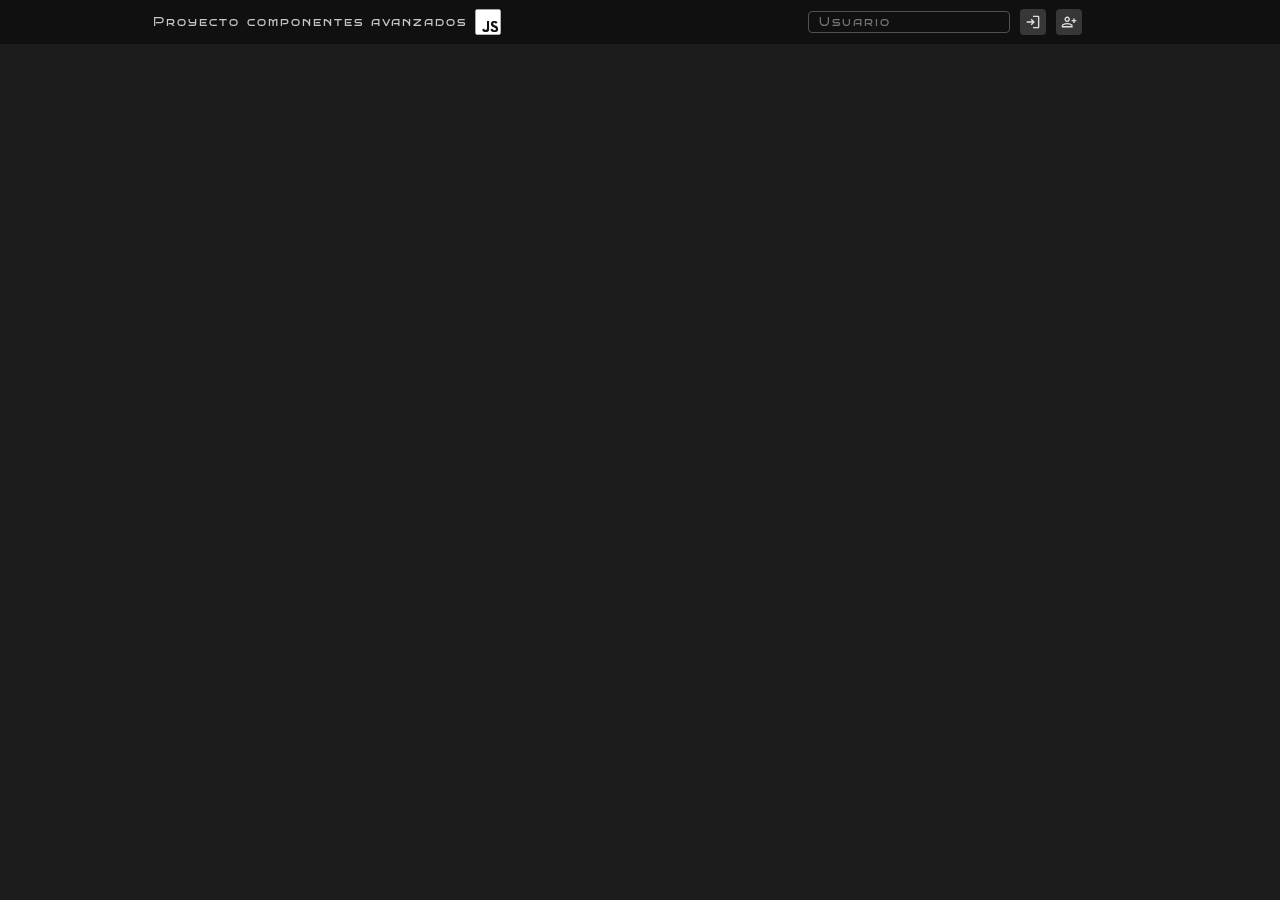
<file: index.html>
<!DOCTYPE html>
<html lang="es">
<head>
    <meta charset="UTF-8">
    <meta name="viewport" content="width=device-width, initial-scale=1.0">
    <title>Js componentes</title>
    <link rel="shortcut icon" href="comunes/resources/icons/icons8-javascript-50.png" type="image/x-icon">
    <link rel="stylesheet" href="index/index-css.css">
    <link rel="stylesheet" href="https://fonts.googleapis.com/css2?family=Material+Symbols+Outlined"/>
</head>
<body>
    <header>
        <div class="title">Proyecto componentes avanzados 
            <div class="iconJS"></div>
        </div>
        <div class="login filaCentrada">
            <input class="inputText" type="text" name="login" id="login" placeholder="Usuario">
            <div id="botonLogin" class="botonIcono centrado">
                <span class="icono material-symbols-outlined">login</span>
            </div>
            <div class="botonIcono centrado">
                <span class="icono material-symbols-outlined">person_add</span>
                <input type="checkbox" id="signUp" class="inputOculto">
            </div>
        </div>
    </header>

    <main>
    </main>

    <script src="index/scripts/login.js"></script>
</body>
</html>
</file>
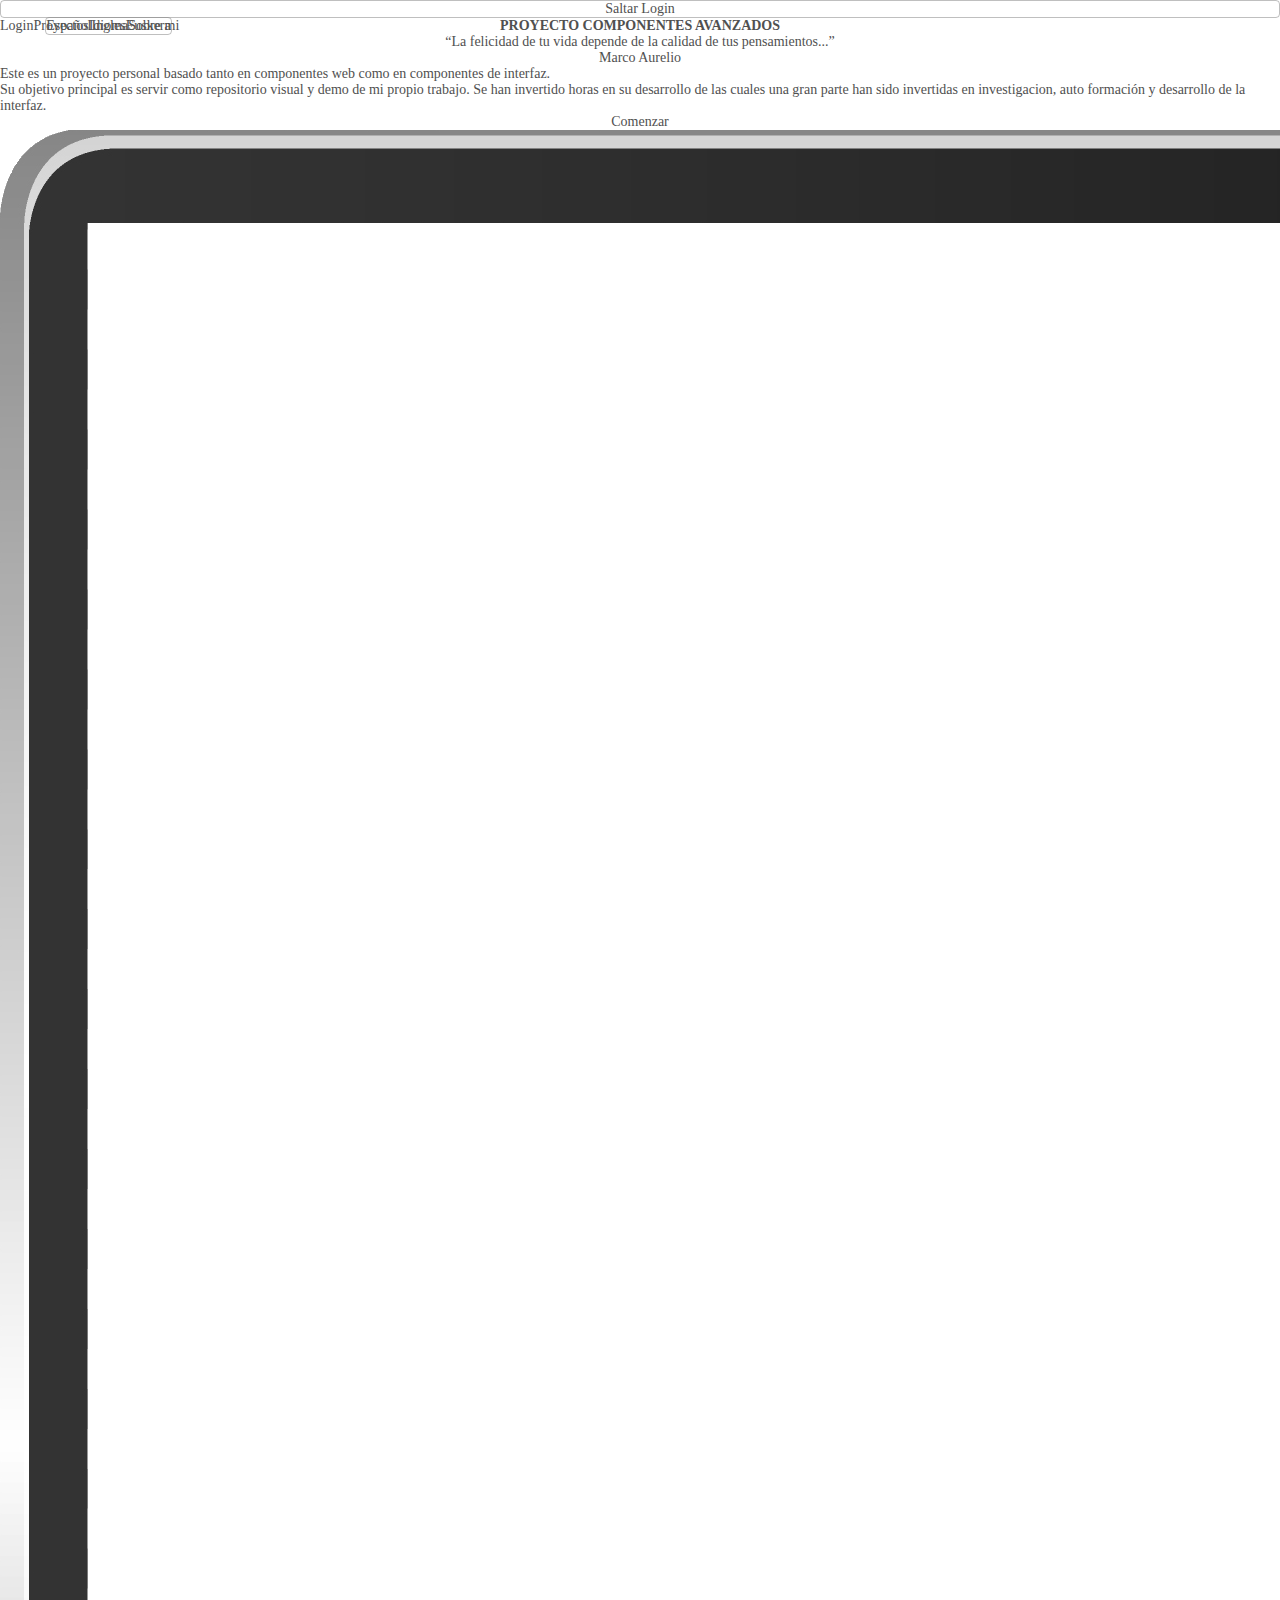
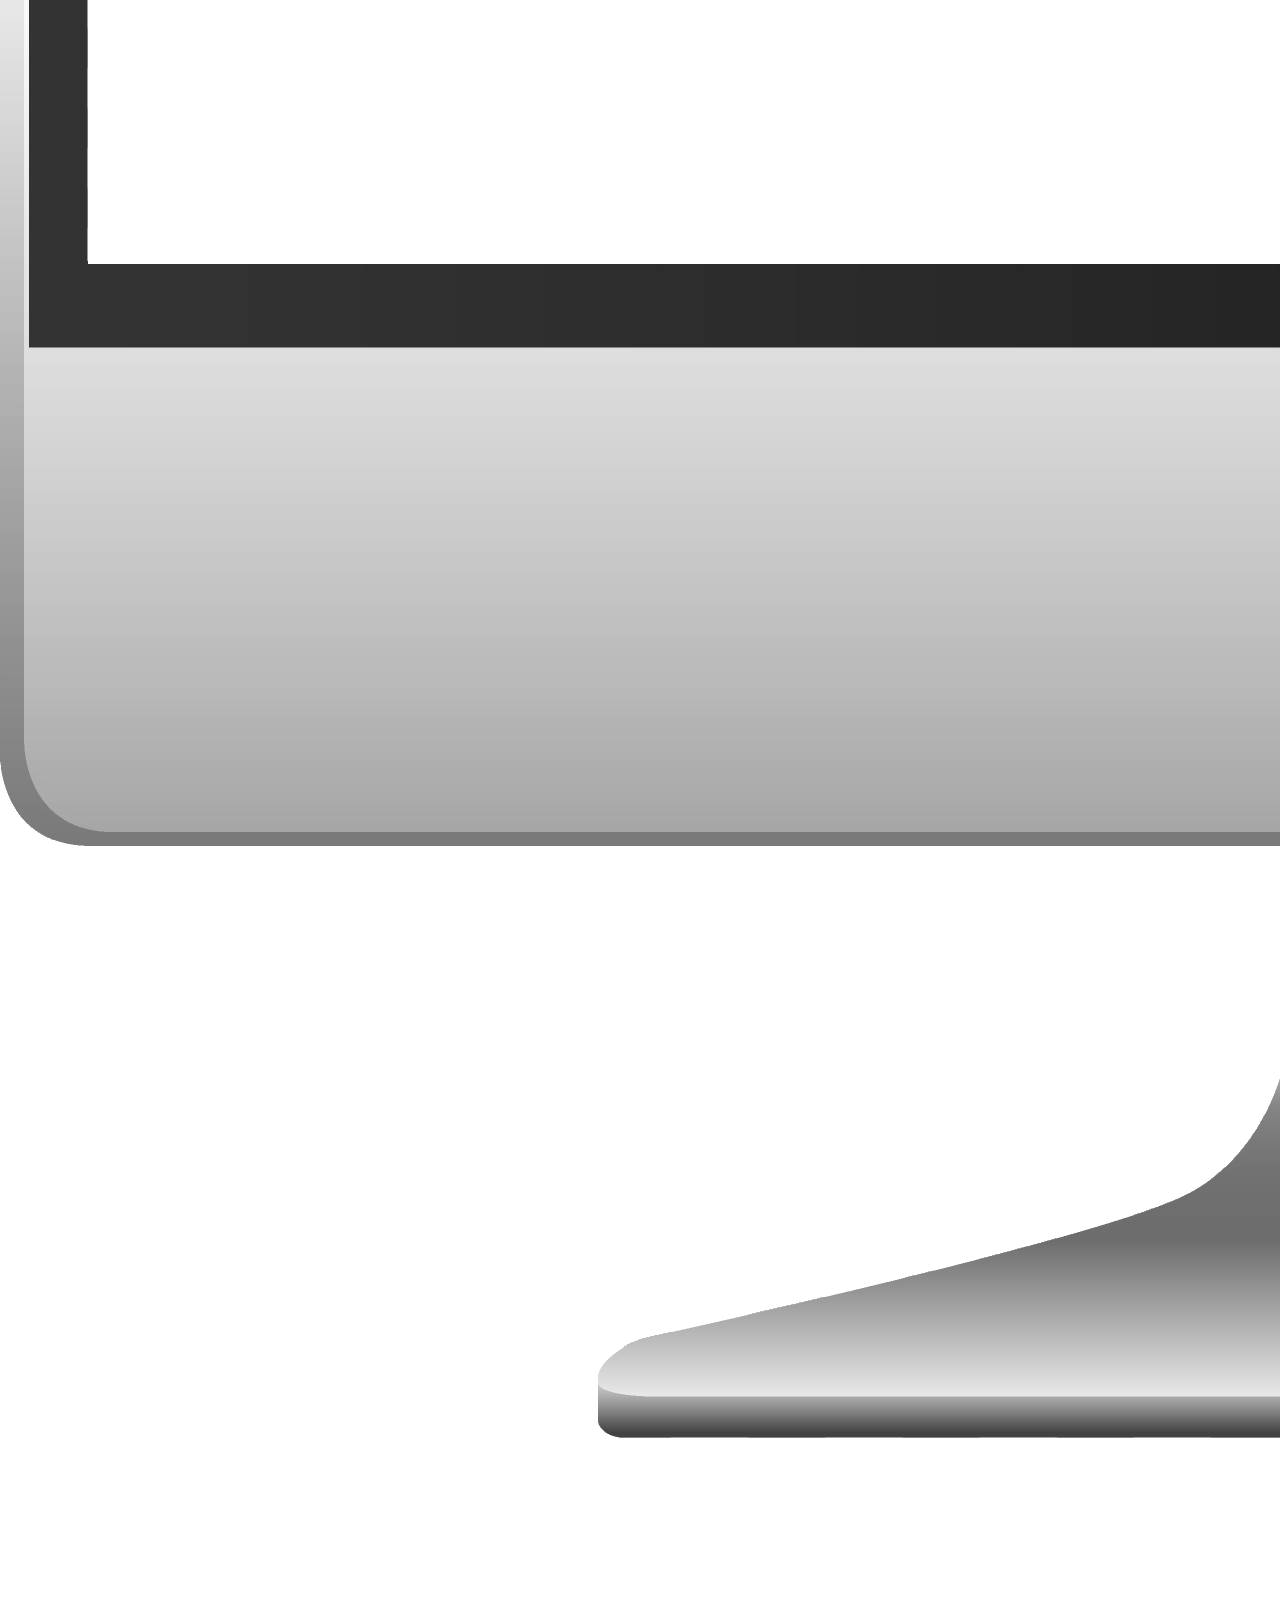
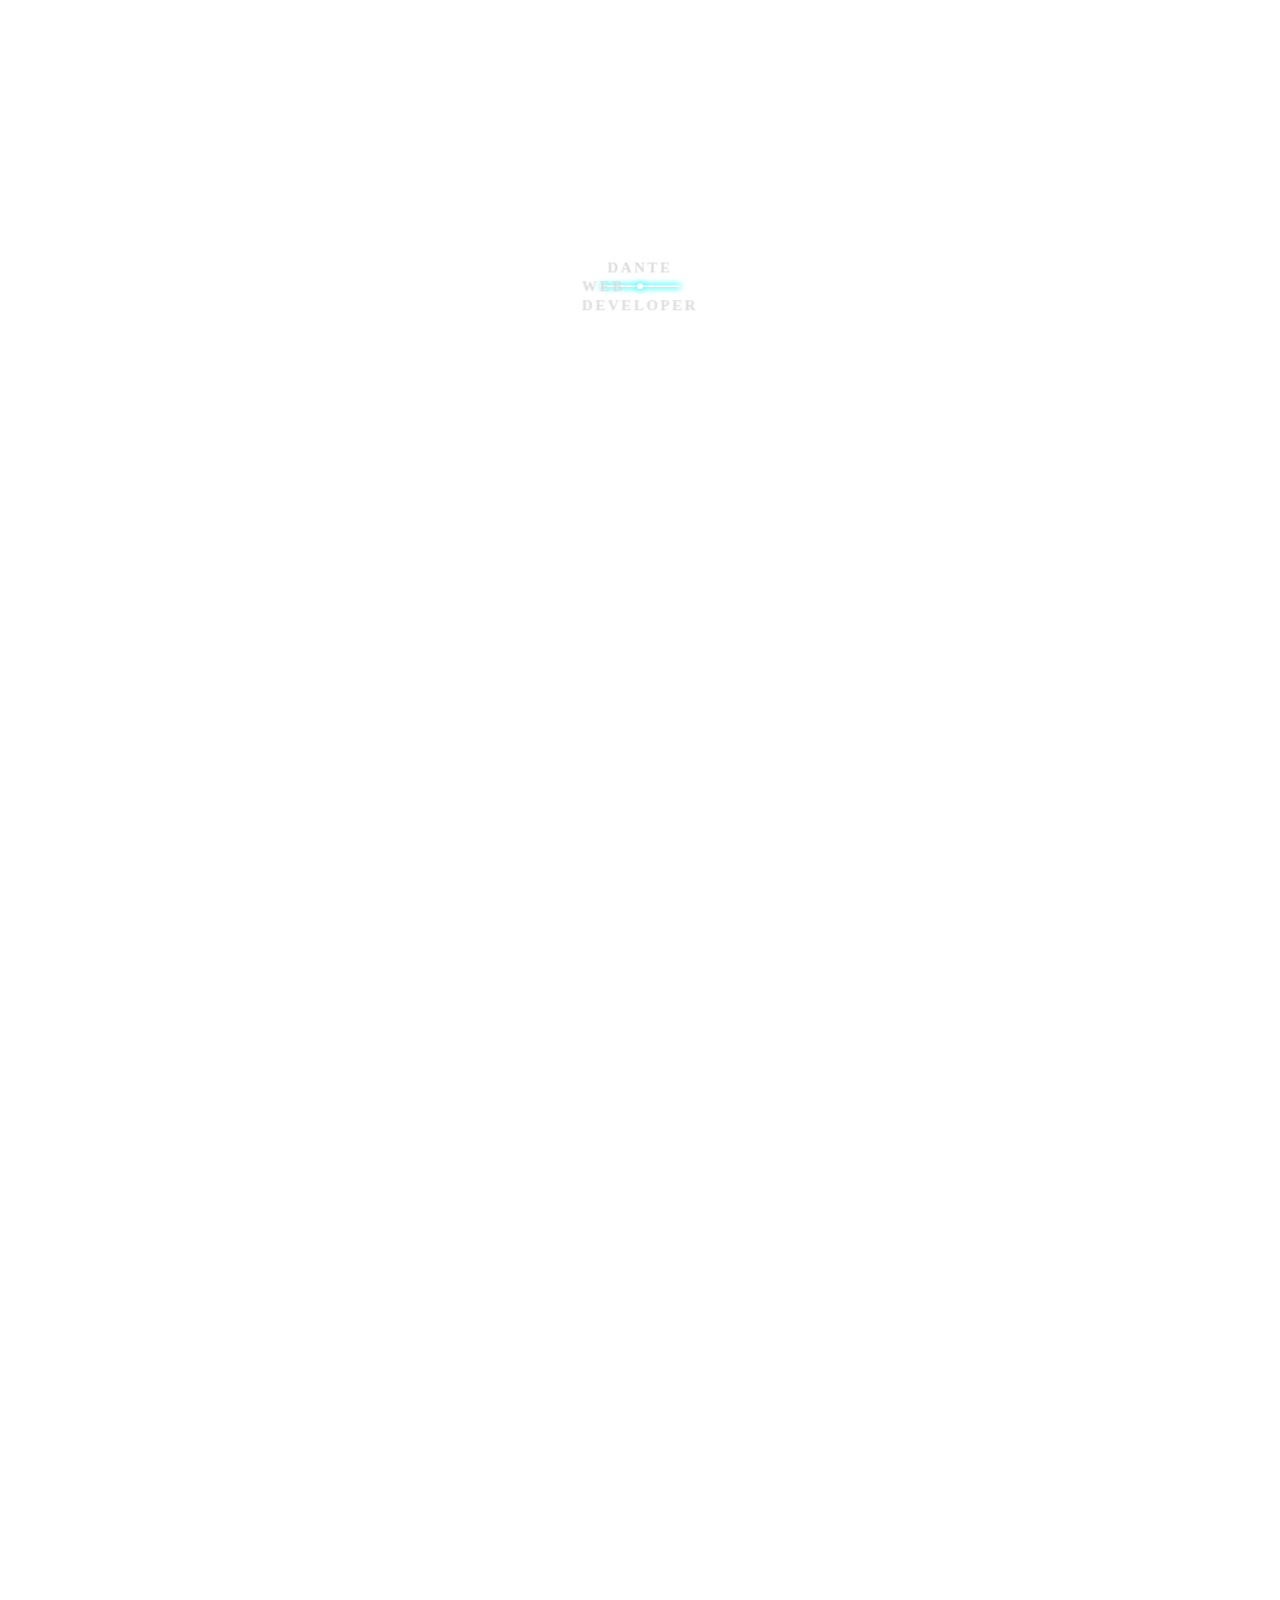
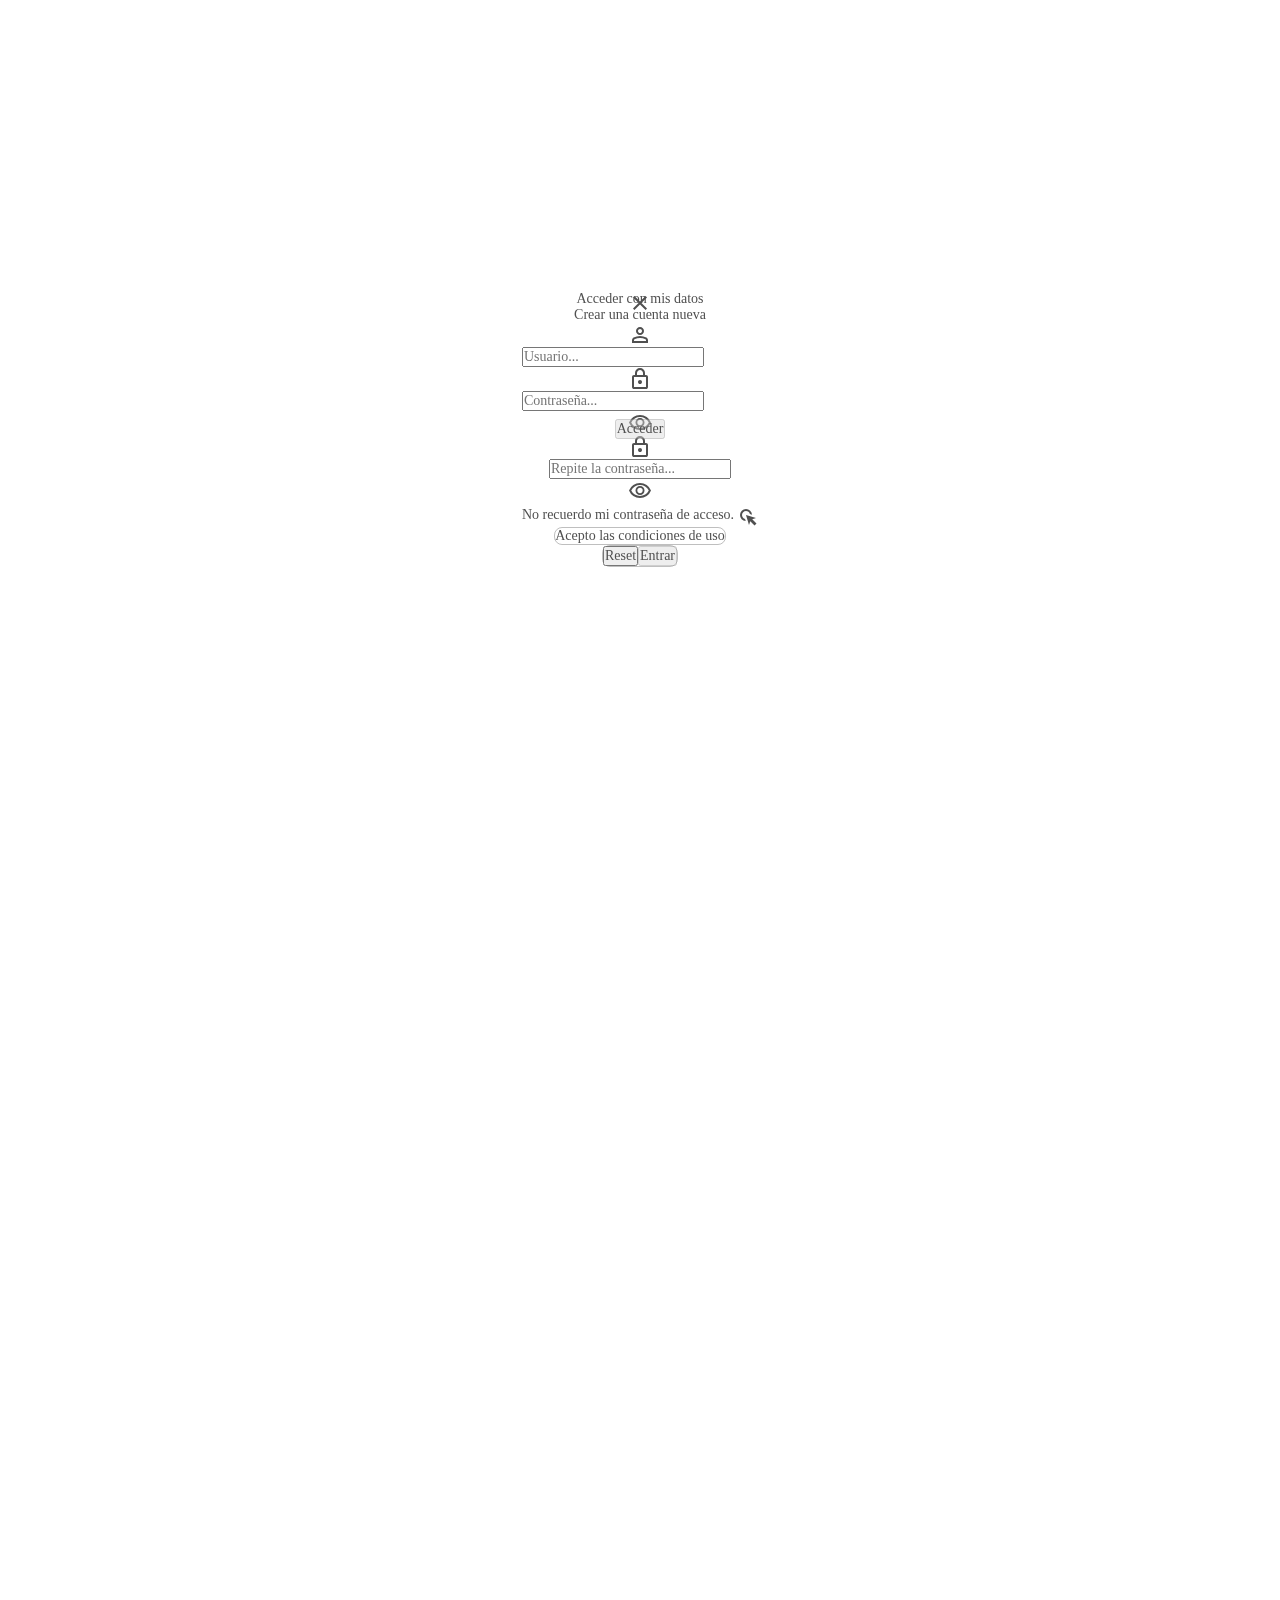
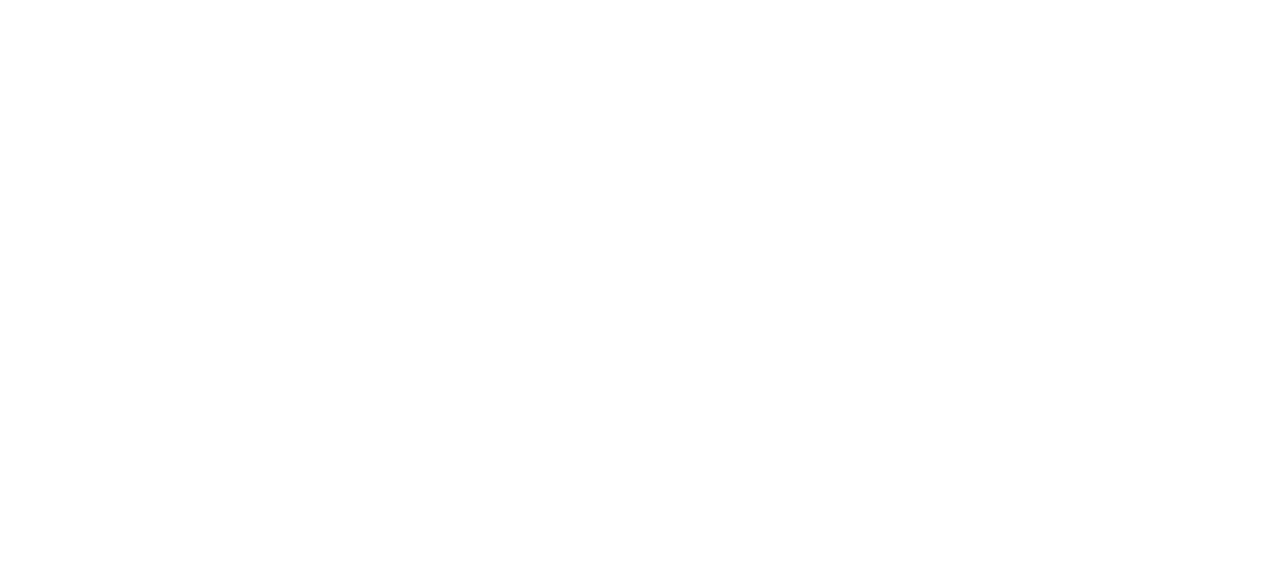
<file: index copy.html>
<!DOCTYPE html>
<html lang="es">

<head>
    <meta charset="UTF-8">
    <meta name="viewport" content="width=device-width, initial-scale=1.0">
    <link rel="stylesheet" href="https://fonts.googleapis.com/css2?family=Material+Symbols+Outlined">
    <link rel="stylesheet" href="app/public/vistas/landing/styles/index.css">
    <link rel="stylesheet" href="app/public/vistas/landing/styles/modal.css">
    <link rel="stylesheet" href="app/public/comunes/styles/desarrollo.css"> <!-- desarrollo -->
    <title>Login</title>
</head>

<body class="relativo">
    <header horCen>
        <div id="saltar" class="saltar centrado relativo borderGrisR4">Saltar Login</div> <!-- saltar -->
        <nav class="absoluto horCenEspaciado">
            <span id="login" class="login opcionNav centrado">Login</span>
            <span id="proyectos" class="opcionNav centrado">Proyectos</span>
            <span id="idiomas" class="opcionNav centrado relativo idiomas">Idioma
                <ul id="cajaIdiomas" class="cajaIdiomas absoluto horCenEspaciado borderGrisR4">
                    <li class="idioma centrado relativo">Español
                        <input id="es" type="radio" name="opc-idioma" class="inputOculto" checked>
                    </li>
                    <li class="idioma centrado relativo">Ingles
                        <input id="en" type="radio" name="opc-idioma" class="inputOculto">
                    </li>
                    <li class="idioma centrado relativo">Euskera
                        <input id="eu" type="radio" name="opc-idioma" class="inputOculto">
                    </li>
                </ul>
            </span>
            <span id="personal" class="opcionNav centrado relativo">Sobre mi</span>
        </nav>
    </header>

    <div class="cajaBienvenida">

        <section class="titulo verCenAround centrado">
            <h1 class="auto" data-idioma="titulo">
                PROYECTO COMPONENTES AVANZADOS
            </h1>
            <q class="texto auto" data-idioma="cita">La felicidad de tu vida depende de la calidad de tus
                pensamientos...</q>
            <span data-idioma="autor">Marco Aurelio</span>
        </section>

        <section class="descripcion verIzqAround">
            <p data-idioma="descripcion1">Este es un proyecto personal basado tanto en componentes web como en
                componentes de interfaz.</p>
            <p data-idioma="descripcion2">Su objetivo principal es servir como repositorio visual y demo de mi propio
                trabajo. Se han invertido horas en
                su desarrollo de las cuales una gran parte han sido invertidas en investigacion, auto formación y
                desarrollo de la interfaz.</p>
        </section>

        <section class="cajaComenzar">
            <span id="comenzar" class="comenzar centrado">Comenzar</span>
        </section>

        <section class="hardware">
            <img class="pantallas" src="app/public/recursos/imagenes/landing_responsive.png" alt="imagenes pantallas">
            <div class="capa1 capa fondoPantallas simbolos_CC centrado">
                <span id="img1" class="imgAnimada max"></span>
            </div>
            <div class="capa2 capa fondoPantallas simbolos_CC centrado">
                <span id="img2" class="imgAnimada max"></span>
            </div>
            <div class="capa3 capa fondoPantallas simbolos_CC centrado">
                <span id="img3" class="imgAnimada max"></span>
            </div>
        </section>

    </div>

    <footer class="centrado">
        <div class="cajaFlexCentrada">
            <div id="logo_CC" class="logo_CC"></div>
        </div>
    </footer>

    <div id="modal" class="modal modalOculto absoluto max centrado">
        <div class="cajaForm centrado relativo">
            <form id="form" action="" method="post" class="relativo verCenEspaciado">
                <div id="cerrar" class="cerrar centrado absoluto">
                    <span class="icono material-symbols-outlined ">close</span>
                </div>

                <section id="tipos" class="cajaTipos verCenEspaciado">
                    <span class="tipos horCen relativo">
                        Acceder con mis datos
                        <input class="inputOculto" type="radio" name="tipo" value="login" checked>
                    </span>
                    <span id="cuentaNueva" class="tipos horCen relativo">
                        Crear una cuenta nueva
                        <input class="inputOculto" type="radio" name="tipo" value="signUp">
                    </span>
                </section>

                <section class="campos">
                    <div class="cajaCampo">
                        <span id="cajaUsuario" class="cajaInput">
                            <span class="iconoInput centrado material-symbols-outlined">person</span>
                            <input class="campo" id="usuario" type="text" name="usuario" placeholder="Usuario...">
                        </span>
                    </div>

                    <div class="cajaCampo">
                        <span class="cajaInput">
                            <span class="iconoInput centrado material-symbols-outlined">lock</span>
                            <input class="campo" id="password" type="password" name="password"
                                placeholder="Contraseña...">
                            <span class="iconoVisibilidad centrado material-symbols-outlined">visibility</span>
                        </span>
                    </div>

                    <div id="campoDinamico" class="cajaCampo verCenEspaciado">
                        <span class="cajaInput">
                            <span class="iconoInput centrado material-symbols-outlined">lock</span>
                            <input class="campo" id="passwordConfirmado" type="password"
                                placeholder="Repite la contraseña...">
                            <span class="iconoVisibilidad centrado material-symbols-outlined">visibility</span>
                        </span>

                        <span id="noRecuerda" class="noRecuerda horCen">No recuerdo mi contraseña de acceso.
                            <span class="iconoForm centrado material-symbols-outlined">left_click</span>
                        </span>
                    </div>
                </section>
                <input type="hidden" name="idioma" id="idiomaDefecto" value="es">

                <section class="confirmar centrado borderGrisR8">
                    <div class="cajaCondiciones horCenEspaciado relativo">
                        <span class="check centrado material-symbols-outlined"></span>
                        <span class="condiciones">Acepto las condiciones de uso</span>
                        <input id="condiciones" class="inputOculto" type="checkbox">
                    </div>
                </section>

                <section class="enviar horCenEspaciado borderGrisR8">
                    <button id="botonReset" class="botonReset botonForm" type="reset">Reset</button>
                    <button id="botonEnviar" class="botonEnviar botonForm" type="submit" disabled>Entrar</button>
                </section>

            </form>
        </div>

        <div id="cajaFondo" class="cajaFondo absoluto centrado">
            <div id="fondoMalla" class="fondoMalla absoluto max"></div>
            <div id="cajaSaludo" class="cajaSaludo absoluto verCenEspaciado">
                <div id="usuarioSaludo" class="usuarioSaludo centrado relativo"></div>
                <button id="entrarApp" class="entrar" disabled>Acceder</button>
            </div>
        </div>
    </div>

    <script type="module" src="./app/public/vistas/landing/scripts/main.js"></script>
    <script type="module" src="./app/public/comunes/scripts/componentes/logo_CC.js"></script>

    <script type="module" src="./app/public/vistas/landing/scripts/@saltarLogin.js"></script>

</body>

</html>
</file>
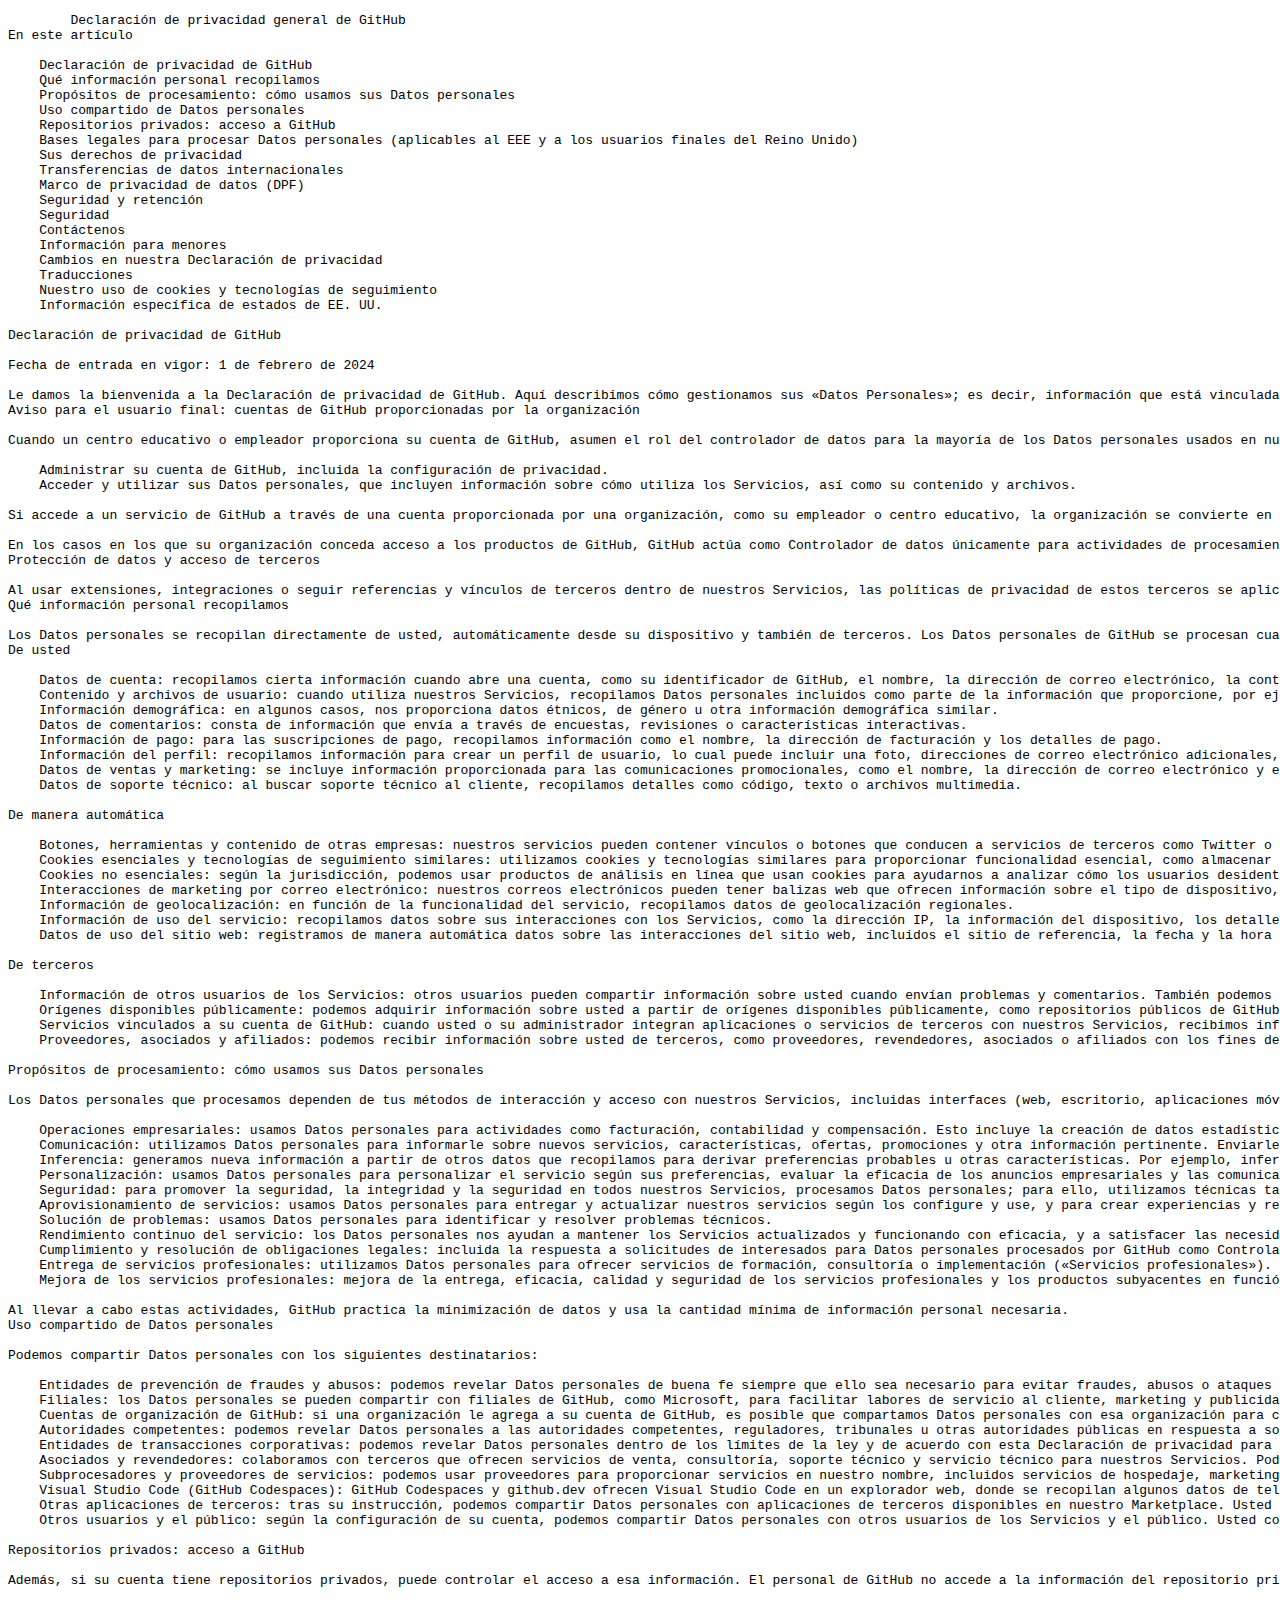
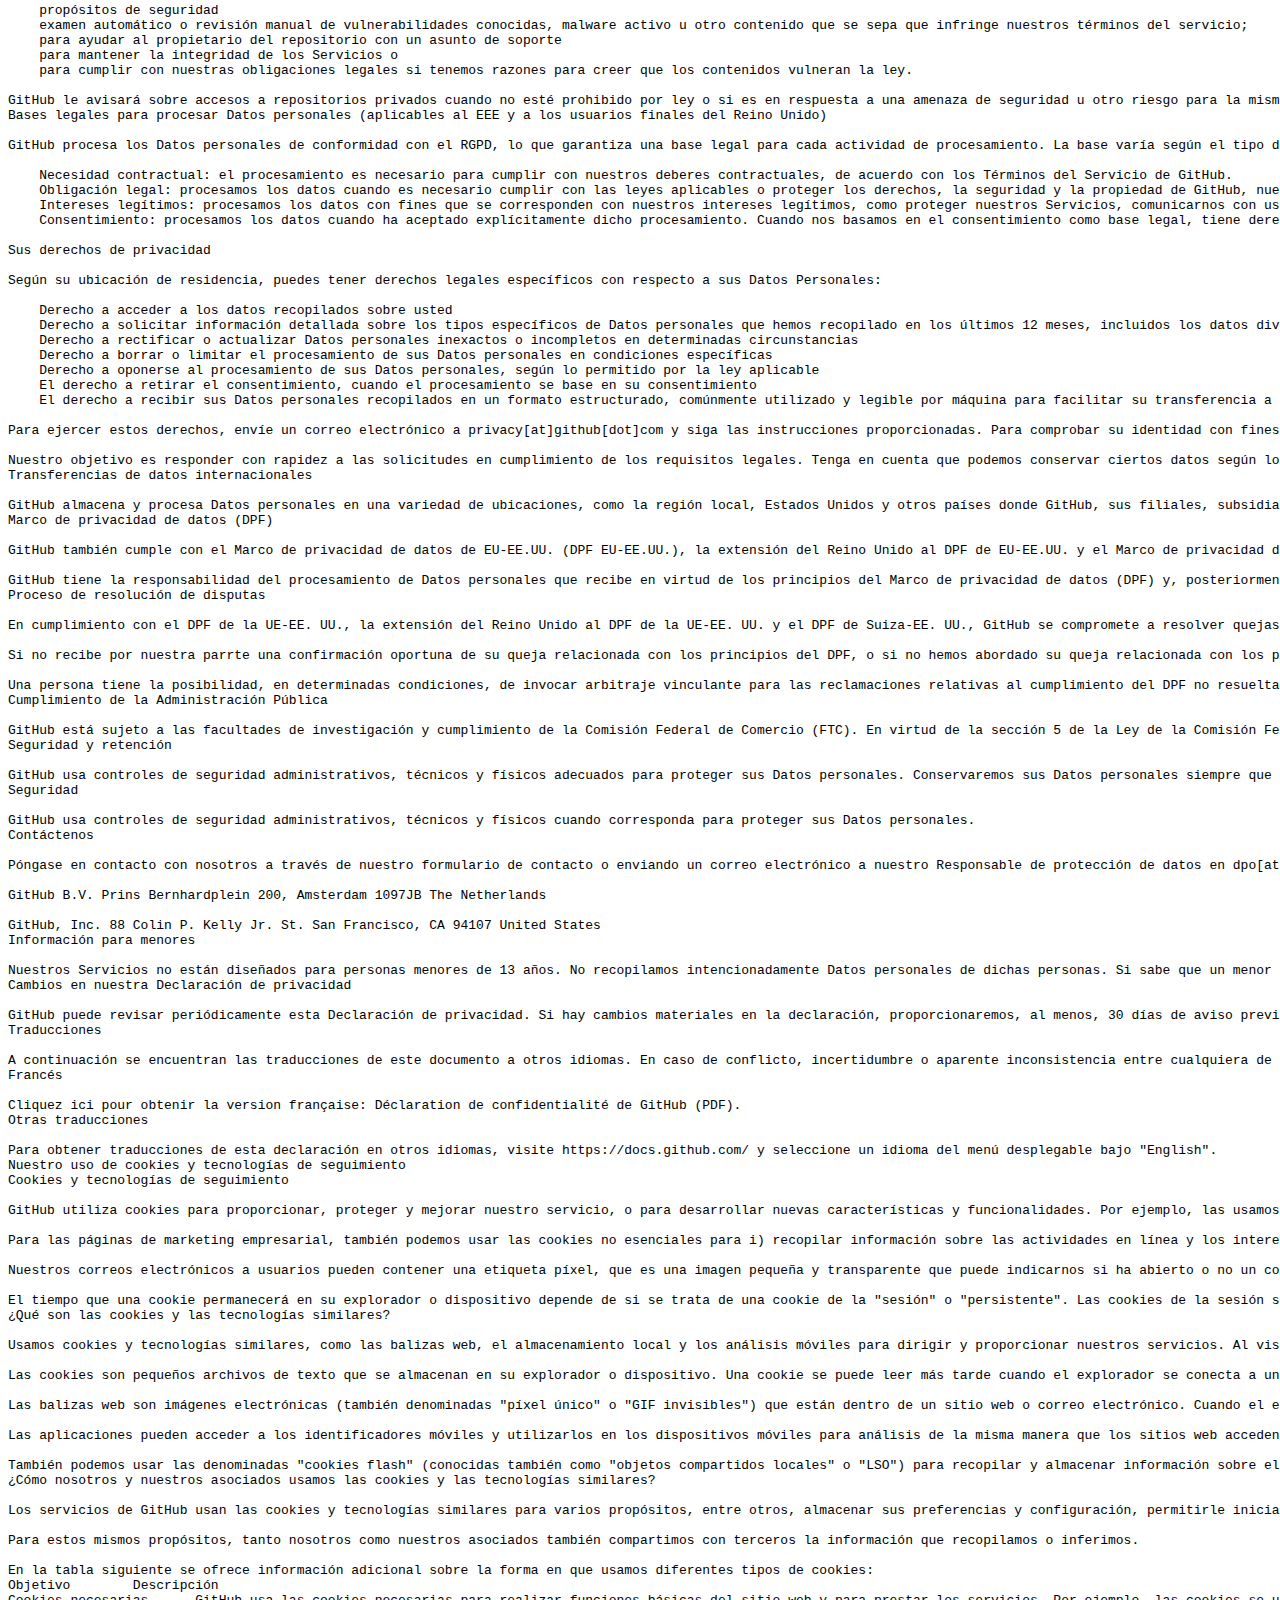
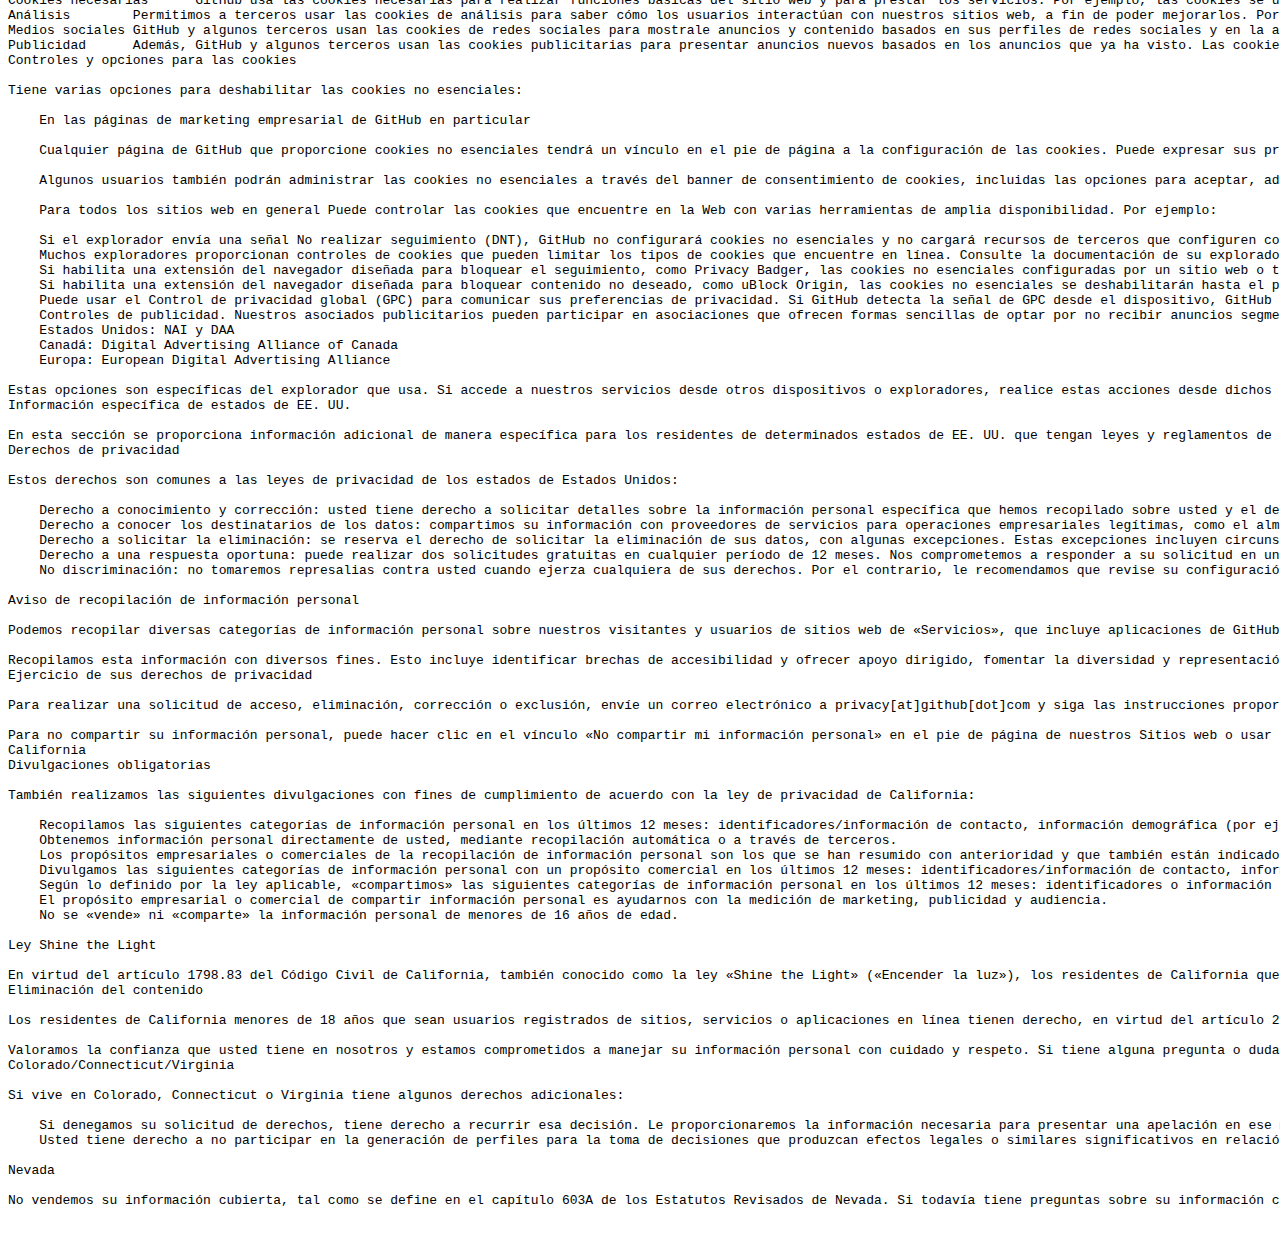
<file: legal/legal.html>
<!DOCTYPE html>
<html lang="es">
<head>
    <meta charset="UTF-8">
    <meta name="viewport" content="width=device-width, initial-scale=1.0">
    <title>Document</title>
</head>
<body>
    <pre>
        Declaración de privacidad general de GitHub
En este artículo

    Declaración de privacidad de GitHub
    Qué información personal recopilamos
    Propósitos de procesamiento: cómo usamos sus Datos personales
    Uso compartido de Datos personales
    Repositorios privados: acceso a GitHub
    Bases legales para procesar Datos personales (aplicables al EEE y a los usuarios finales del Reino Unido)
    Sus derechos de privacidad
    Transferencias de datos internacionales
    Marco de privacidad de datos (DPF)
    Seguridad y retención
    Seguridad
    Contáctenos
    Información para menores
    Cambios en nuestra Declaración de privacidad
    Traducciones
    Nuestro uso de cookies y tecnologías de seguimiento
    Información específica de estados de EE. UU.

Declaración de privacidad de GitHub

Fecha de entrada en vigor: 1 de febrero de 2024

Le damos la bienvenida a la Declaración de privacidad de GitHub. Aquí describimos cómo gestionamos sus «Datos Personales»; es decir, información que está vinculada con usted de manera directa o indirecta. Se aplica a los Datos personales que GitHub, Inc. o GitHub B.V., procesa como «Controlador de datos» cuando interactúa con los sitios web, aplicaciones y servicios que indica esta Declaración (colectivamente, «Servicios»). Esta Declaración no se aplica a los servicios o productos que no muestran esta Declaración, como las versiones preliminares, cuando proceda.
Aviso para el usuario final: cuentas de GitHub proporcionadas por la organización

Cuando un centro educativo o empleador proporciona su cuenta de GitHub, asumen el rol del controlador de datos para la mayoría de los Datos personales usados en nuestros servicios. Esto les permite hacer lo siguiente:

    Administrar su cuenta de GitHub, incluida la configuración de privacidad.
    Acceder y utilizar sus Datos personales, que incluyen información sobre cómo utiliza los Servicios, así como su contenido y archivos.

Si accede a un servicio de GitHub a través de una cuenta proporcionada por una organización, como su empleador o centro educativo, la organización se convierte en el Controlador de datos y cambia la aplicabilidad directa de esta Declaración de privacidad hacia usted. Incluso así, GitHub sigue dedicándose a preservar sus derechos de privacidad. En tales circunstancias, GitHub funciona como Procesador de datos y cumple las instrucciones del Controlador de datos con respecto al procesamiento de sus Datos personales. Un Contrato de protección de datos rige la relación entre GitHub y el Controlador de datos. Para obtener más información sobre sus prácticas de privacidad, consulte la declaración de privacidad de la organización que le proporciona la cuenta.

En los casos en los que su organización conceda acceso a los productos de GitHub, GitHub actúa como Controlador de datos únicamente para actividades de procesamiento específicas. Estas actividades se definen claramente en un contrato contractual con su organización, conocido como Acuerdo de protección de datos. Puede revisar nuestro Acuerdo de protección de datos estándar en Contrato de protección de datos de GitHub. Para esos fines limitados, esta Declaración rige el tratamiento de sus Datos personales. Para todos los demás aspectos del uso de productos de GitHub, se aplican las directivas de la organización.
Protección de datos y acceso de terceros

Al usar extensiones, integraciones o seguir referencias y vínculos de terceros dentro de nuestros Servicios, las políticas de privacidad de estos terceros se aplican a cualquier dato personal que proporcione o dé consentimiento para que sea compartido con esos terceros. Sus declaraciones de privacidad controlarán cómo se procesan estos datos.
Qué información personal recopilamos

Los Datos personales se recopilan directamente de usted, automáticamente desde su dispositivo y también de terceros. Los Datos personales de GitHub se procesan cuando se usan los servicios, según variables, como la forma en que interactúa con nuestros Servicios (por ejemplo, a través de interfaces web, escritorio o aplicaciones móviles), las características que use (como solicitudes de incorporación de cambios, Codespaces o GitHub Copilot) y el método de acceso a los Servicios (su IDE preferido). A continuación, detallamos la información que recopilamos a través de cada uno de estos canales:
De usted

    Datos de cuenta: recopilamos cierta información cuando abre una cuenta, como su identificador de GitHub, el nombre, la dirección de correo electrónico, la contraseña, la información de pago y la información de transacción.
    Contenido y archivos de usuario: cuando utiliza nuestros Servicios, recopilamos Datos personales incluidos como parte de la información que proporcione, por ejemplo, código, entradas, texto, documentos, imágenes o comentarios.
    Información demográfica: en algunos casos, nos proporciona datos étnicos, de género u otra información demográfica similar.
    Datos de comentarios: consta de información que envía a través de encuestas, revisiones o características interactivas.
    Información de pago: para las suscripciones de pago, recopilamos información como el nombre, la dirección de facturación y los detalles de pago.
    Información del perfil: recopilamos información para crear un perfil de usuario, lo cual puede incluir una foto, direcciones de correo electrónico adicionales, puesto de trabajo o biografía.
    Datos de ventas y marketing: se incluye información proporcionada para las comunicaciones promocionales, como el nombre, la dirección de correo electrónico y el nombre de la empresa.
    Datos de soporte técnico: al buscar soporte técnico al cliente, recopilamos detalles como código, texto o archivos multimedia.

De manera automática

    Botones, herramientas y contenido de otras empresas: nuestros servicios pueden contener vínculos o botones que conducen a servicios de terceros como Twitter o LinkedIn. El uso de estas características puede dar lugar a la recopilación de datos. La interacción con estos botones, herramientas o contenido puede enviar automáticamente cierta información del navegador a estas empresas. Revise las declaraciones de privacidad de estas empresas para obtener más información.
    Cookies esenciales y tecnologías de seguimiento similares: utilizamos cookies y tecnologías similares para proporcionar funcionalidad esencial, como almacenar la configuración y reconocerle cuando use nuestros Servicios.
    Cookies no esenciales: según la jurisdicción, podemos usar productos de análisis en línea que usan cookies para ayudarnos a analizar cómo los usuarios desidentificados usan nuestros Servicios y para mejorar su experiencia al usar los Servicios. También podemos emplear cookies de terceros para recopilar datos de publicidad basada en intereses. En algunas jurisdicciones, solo usamos cookies no esenciales después de obtener su consentimiento. Consulte esta sección para obtener más detalles y opciones de control.
    Interacciones de marketing por correo electrónico: nuestros correos electrónicos pueden tener balizas web que ofrecen información sobre el tipo de dispositivo, el cliente de correo electrónico, la recepción de correo electrónico y el número de veces que se abre o se hace clic en un vínculo.
    Información de geolocalización: en función de la funcionalidad del servicio, recopilamos datos de geolocalización regionales.
    Información de uso del servicio: recopilamos datos sobre sus interacciones con los Servicios, como la dirección IP, la información del dispositivo, los detalles de sesión, la fecha y hora de las solicitudes, el tipo de dispositivo y el identificador, el sistema operativo y la versión de la aplicación, la información relacionada con sus contribuciones a los repositorios y el rendimiento de características o servicios específicos.
    Datos de uso del sitio web: registramos de manera automática datos sobre las interacciones del sitio web, incluidos el sitio de referencia, la fecha y la hora de visita, las páginas vistas y los vínculos en los que se hace clic.

De terceros

    Información de otros usuarios de los Servicios: otros usuarios pueden compartir información sobre usted cuando envían problemas y comentarios. También podemos recibir información sobre usted si te identifica como representante o administrador en la cuenta de su empresa.
    Orígenes disponibles públicamente: podemos adquirir información sobre usted a partir de orígenes disponibles públicamente, como repositorios públicos de GitHub.
    Servicios vinculados a su cuenta de GitHub: cuando usted o su administrador integran aplicaciones o servicios de terceros con nuestros Servicios, recibimos información basada en su configuración con esos servicios. Esto puede incluir detalles como el nombre y la dirección de correo electrónico de servicios como Google para la autenticación. La información que recibimos depende de la configuración y las directivas de privacidad de terceros. Revise siempre estos datos para comprender qué datos se comparten con nuestros Servicios.
    Proveedores, asociados y afiliados: podemos recibir información sobre usted de terceros, como proveedores, revendedores, asociados o afiliados con los fines descritos en esta declaración.

Propósitos de procesamiento: cómo usamos sus Datos personales

Los Datos personales que procesamos dependen de tus métodos de interacción y acceso con nuestros Servicios, incluidas interfaces (web, escritorio, aplicaciones móviles), características usadas (solicitudes de incorporación de cambios, Codespaces, GitHub Copilot) y sus herramientas de acceso preferidas (como el IDE). En esta sección se detallan todas las formas posibles en que GitHub puede procesar sus Datos personales:

    Operaciones empresariales: usamos Datos personales para actividades como facturación, contabilidad y compensación. Esto incluye la creación de datos estadísticos agregados para informes internos, informes financieros, planificación de ingresos, planeamiento de capacidad y modelado de previsión (incluida la estrategia del producto).
    Comunicación: utilizamos Datos personales para informarle sobre nuevos servicios, características, ofertas, promociones y otra información pertinente. Enviarle información, la cual puede incluir confirmaciones, facturas, notificaciones técnicas, actualizaciones, alertas de seguridad, soporte técnico y mensajes administrativos.
    Inferencia: generamos nueva información a partir de otros datos que recopilamos para derivar preferencias probables u otras características. Por ejemplo, inferimos la ubicación geográfica general en función de la dirección IP.
    Personalización: usamos Datos personales para personalizar el servicio según sus preferencias, evaluar la eficacia de los anuncios empresariales y las comunicaciones promocionales, y para garantizar una experiencia de usuario fluida y coherente.
    Seguridad: para promover la seguridad, la integridad y la seguridad en todos nuestros Servicios, procesamos Datos personales; para ello, utilizamos técnicas tanto automatizadas como, a veces, manuales para la detección, prevención y infracciones de los términos de servicio.
    Aprovisionamiento de servicios: usamos Datos personales para entregar y actualizar nuestros servicios según los configure y use, y para crear experiencias y recomendaciones personalizadas de manera continua.
    Solución de problemas: usamos Datos personales para identificar y resolver problemas técnicos.
    Rendimiento continuo del servicio: los Datos personales nos ayudan a mantener los Servicios actualizados y funcionando con eficacia, y a satisfacer las necesidades de productividad, fiabilidad, eficiencia, calidad, privacidad, accesibilidad y seguridad.
    Cumplimiento y resolución de obligaciones legales: incluida la respuesta a solicitudes de interesados para Datos personales procesados por GitHub como Controlador (por ejemplo, datos del sitio web), requisitos fiscales, acuerdos y disputas.
    Entrega de servicios profesionales: utilizamos Datos personales para ofrecer servicios de formación, consultoría o implementación («Servicios profesionales»). Esto incluye proporcionar asistencia técnica, planificación profesional, asesoramiento, orientación, migración de datos, implementación y servicios de desarrollo de soluciones y software.
    Mejora de los servicios profesionales: mejora de la entrega, eficacia, calidad y seguridad de los servicios profesionales y los productos subyacentes en función de los problemas identificados al proporcionar servicios profesionales, incluida la corrección de defectos de software y, por otro lado, la actualización y conservación del rendimiento de los servicios profesionales.

Al llevar a cabo estas actividades, GitHub practica la minimización de datos y usa la cantidad mínima de información personal necesaria.
Uso compartido de Datos personales

Podemos compartir Datos personales con los siguientes destinatarios:

    Entidades de prevención de fraudes y abusos: podemos revelar Datos personales de buena fe siempre que ello sea necesario para evitar fraudes, abusos o ataques en nuestros Servicios, o para proteger la seguridad de GitHub y nuestros usuarios.
    Filiales: los Datos personales se pueden compartir con filiales de GitHub, como Microsoft, para facilitar labores de servicio al cliente, marketing y publicidad, cumplimiento de pedidos, facturación, soporte técnico y obligaciones legales y de cumplimiento. Nuestros afiliados solo pueden usar los Datos Personales de una manera coherente con esta Declaración de Privacidad.
    Cuentas de organización de GitHub: si una organización le agrega a su cuenta de GitHub, es posible que compartamos Datos personales con esa organización para cumplir la relación comercial. En tal caso, el uso de los Servicios está protegido por un contrato de protección de datos y los términos entre su organización y GitHub
    Autoridades competentes: podemos revelar Datos personales a las autoridades competentes, reguladores, tribunales u otras autoridades públicas en respuesta a solicitudes legales o para proteger nuestros derechos y seguridad. Consulte nuestras Directrices para solicitudes legales de datos de usuario para obtener más información.
    Entidades de transacciones corporativas: podemos revelar Datos personales dentro de los límites de la ley y de acuerdo con esta Declaración de privacidad para transacciones comerciales estratégicas, como ventas o una fusión.
    Asociados y revendedores: colaboramos con terceros que ofrecen servicios de venta, consultoría, soporte técnico y servicio técnico para nuestros Servicios. Podemos compartir sus datos con estos asociados y revendedores cuando se permita y con su consentimiento cuando sea necesario.
    Subprocesadores y proveedores de servicios: podemos usar proveedores para proporcionar servicios en nuestro nombre, incluidos servicios de hospedaje, marketing, publicidad, redes sociales, análisis, incidencias de soporte técnico, procesamiento de tarjetas de crédito o seguridad. Dichos proveedores están obligados de manera contractual a garantizar la seguridad, privacidad y confidencialidad de su información. Visite https://docs.github.com/en/site-policy/privacy-policies/github-subprocessors para ver nuestra lista de subprocesadores.
    Visual Studio Code (GitHub Codespaces): GitHub Codespaces y github.dev ofrecen Visual Studio Code en un explorador web, donde se recopilan algunos datos de telemetría de forma predeterminada. Los detalles de la recopilación de telemetría se encuentran en el sitio web de VS Code. Para rechazarlo, vaya a Archivo > Preferencias > Configuración en el menú superior izquierdo de VS Code. La exclusión de esta preferencia se sincronizará en todas las sesiones web futuras en GitHub Codespaces y github.dev.
    Otras aplicaciones de terceros: tras su instrucción, podemos compartir Datos personales con aplicaciones de terceros disponibles en nuestro Marketplace. Usted es responsable de los datos que nos indica compartir con estas aplicaciones.
    Otros usuarios y el público: según la configuración de su cuenta, podemos compartir Datos personales con otros usuarios de los Servicios y el público. Usted controla qué información se hace pública. Para ajustar la configuración, visite Configuración de usuario en su perfil. Tenga en cuenta que cualquier información que comparta en un contexto de colaboración puede ser accesible públicamente.

Repositorios privados: acceso a GitHub

Además, si su cuenta tiene repositorios privados, puede controlar el acceso a esa información. El personal de GitHub no accede a la información del repositorio privado sin su consentimiento, excepto según se proporciona en esta Declaración de privacidad y para lo siguiente:

    propósitos de seguridad
    examen automático o revisión manual de vulnerabilidades conocidas, malware activo u otro contenido que se sepa que infringe nuestros términos del servicio;
    para ayudar al propietario del repositorio con un asunto de soporte
    para mantener la integridad de los Servicios o
    para cumplir con nuestras obligaciones legales si tenemos razones para creer que los contenidos vulneran la ley.

GitHub le avisará sobre accesos a repositorios privados cuando no esté prohibido por ley o si es en respuesta a una amenaza de seguridad u otro riesgo para la misma.
Bases legales para procesar Datos personales (aplicables al EEE y a los usuarios finales del Reino Unido)

GitHub procesa los Datos personales de conformidad con el RGPD, lo que garantiza una base legal para cada actividad de procesamiento. La base varía según el tipo de datos y el contexto, incluida la forma de acceder a los servicios. Nuestras actividades de procesamiento suelen realizarse de acuerdo a estas bases legales:

    Necesidad contractual: el procesamiento es necesario para cumplir con nuestros deberes contractuales, de acuerdo con los Términos del Servicio de GitHub.
    Obligación legal: procesamos los datos cuando es necesario cumplir con las leyes aplicables o proteger los derechos, la seguridad y la propiedad de GitHub, nuestras filiales, usuarios o terceros.
    Intereses legítimos: procesamos los datos con fines que se corresponden con nuestros intereses legítimos, como proteger nuestros Servicios, comunicarnos con usted y mejorar nuestros Servicios. Esto solo se hace cuando estos intereses no son reemplazados por sus derechos de protección de datos o sus derechos y libertades fundamentales.
    Consentimiento: procesamos los datos cuando ha aceptado explícitamente dicho procesamiento. Cuando nos basamos en el consentimiento como base legal, tiene derecho a retirar su consentimiento para el procesamiento de datos en cualquier momento. Los procedimientos de retirada se detallan en esta Declaración y están disponibles en nuestra página web.

Sus derechos de privacidad

Según su ubicación de residencia, puedes tener derechos legales específicos con respecto a sus Datos Personales:

    Derecho a acceder a los datos recopilados sobre usted
    Derecho a solicitar información detallada sobre los tipos específicos de Datos personales que hemos recopilado en los últimos 12 meses, incluidos los datos divulgados para fines empresariales
    Derecho a rectificar o actualizar Datos personales inexactos o incompletos en determinadas circunstancias
    Derecho a borrar o limitar el procesamiento de sus Datos personales en condiciones específicas
    Derecho a oponerse al procesamiento de sus Datos personales, según lo permitido por la ley aplicable
    El derecho a retirar el consentimiento, cuando el procesamiento se base en su consentimiento
    El derecho a recibir sus Datos personales recopilados en un formato estructurado, comúnmente utilizado y legible por máquina para facilitar su transferencia a otra empresa, cuando técnicamente sea factible

Para ejercer estos derechos, envíe un correo electrónico a privacy[at]github[dot]com y siga las instrucciones proporcionadas. Para comprobar su identidad con fines de seguridad, es posible que solicitemos información adicional antes de abordar la solicitud relacionada con los datos. Póngase en contacto con nuestro responsable de protección de datos en dpo[at]github[dot]com para exponer cualquier opinión o inquietud. Según su región, tiene derecho a exponer su queja a su autoridad de protección de datos local. Los usuarios europeos pueden encontrar contactos de autoridades en el sitio web del Comité Europeo de Protección de Datos, mientras que los usuarios del Reino Unido pueden hacerlo en el sitio web de la Oficina del Comisario de Información.

Nuestro objetivo es responder con rapidez a las solicitudes en cumplimiento de los requisitos legales. Tenga en cuenta que podemos conservar ciertos datos según lo establezcan las obligaciones legales o para establecer, ejercer o defender reclamaciones legales.
Transferencias de datos internacionales

GitHub almacena y procesa Datos personales en una variedad de ubicaciones, como la región local, Estados Unidos y otros países donde GitHub, sus filiales, subsidiarias o subprocesadores realizan operaciones. Transferimos Datos personales desde la Unión Europea, el Reino Unido y Suiza a algunos que la Comisión Europea no considera que tengan aún un nivel de protección de datos adecuado. Cuando participamos en dichas transferencias, nos regimos de manera general por las cláusulas contractuales tipo publicadas por la Comisión Europea en virtud de la Decisión de Ejecución 2021/914 de la Comisión, para ayudar a proteger sus derechos y permitir que estas salvaguardias viajen con sus datos. Para obtener más información sobre las decisiones de la Comisión Europea sobre la adecuación de la protección de datos personales en los países en los que GitHub procesa los datos personales, consulte este artículo en el sitio web de la Comisión Europea.
Marco de privacidad de datos (DPF)

GitHub también cumple con el Marco de privacidad de datos de EU-EE.UU. (DPF EU-EE.UU.), la extensión del Reino Unido al DPF de EU-EE.UU. y el Marco de privacidad de datos de Suiza-EE. UU. (DPF Suiza-EE. UU.) según lo establecido por el Departamento de Comercio de EE. UU. GitHub ha certificado al Departamento de Comercio de EE. UU. que se adhiere a los principios del Marco de privacidad de datos (Principios del DPF de EU-EE. UU.) con respecto al procesamiento de datos personales recibidos de la Unión Europea en función del DPF de EU-EE. UU. y del Reino Unido (y Gibraltar) en dependencia de la extensión del Reino Unido al DPF de UE-EE. UU. GitHub ha certificado al Departamento de Comercio de EE. UU. que se adhiere a los principios del Marco de privacidad de datos de Suiza-EE. UU. (Principios del DPF de Suiza-EE. UU.) con respecto al procesamiento de los datos personales recibidos de Suiza en función del DPF de Suiza-EE. UU. Si hay algún conflicto entre los términos de esta declaración de privacidad y los principios del DPF de la UE-EE. UU. y/o los del DPF de Suiza-EE. UU., los principios regirán. Para obtener más información sobre el programa Marco de privacidad de datos (DPF) y ver nuestra certificación, visite https://www.dataprivacyframework.gov/.

GitHub tiene la responsabilidad del procesamiento de Datos personales que recibe en virtud de los principios del Marco de privacidad de datos (DPF) y, posteriormente, transfiere a un tercero que actúa como agente en nombre de GitHub. GitHub seguirá siendo responsable en virtud de los principios del DPF si su agente procesa dichos Datos personales de manera incoherente con los principios del DPF, a menos que la organización demuestre que no es responsable del evento que da lugar al daño.
Proceso de resolución de disputas

En cumplimiento con el DPF de la UE-EE. UU., la extensión del Reino Unido al DPF de la UE-EE. UU. y el DPF de Suiza-EE. UU., GitHub se compromete a resolver quejas relacionadas con los principios del DPF sobre nuestra recopilación y uso de su información personal. Las personas de la UE, Reino Unido y Suiza que quieran exponer sus consultas o quejas en relación con nuestro tratamiento de datos personales recibidos en función de los principios del DPF de la UE-EE. UU., la extensión del Reino Unido y los del DPF de Suiza-EE. UU. deben ponerse en contacto primero con GitHub en: dpo[at]github[dot]com.

Si no recibe por nuestra parrte una confirmación oportuna de su queja relacionada con los principios del DPF, o si no hemos abordado su queja relacionada con los principios del DPF a su satisfacción, visite https://go.adr.org/dpf_irm.html para obtener más información o presentar una queja. Los servicios del Centro Internacional de Resolución de Conflictos son gratuitos.

Una persona tiene la posibilidad, en determinadas condiciones, de invocar arbitraje vinculante para las reclamaciones relativas al cumplimiento del DPF no resueltas por ninguno de los otros mecanismos del DPF. Para obtener más información, visite https://www.dataprivacyframework.gov/s/article/ANNEX-I-introduction-dpf?tabset-35584=2.
Cumplimiento de la Administración Pública

GitHub está sujeto a las facultades de investigación y cumplimiento de la Comisión Federal de Comercio (FTC). En virtud de la sección 5 de la Ley de la Comisión Federal de Comercio (título 15 del Código de los Estados Unidos art. 45), el incumplimiento de los compromisos de una organización para implementar los principios del DPF puede ser impugnado como engañoso por la FTC. La FTC tiene el poder de prohibir tales declaraciones erróneas a través de órdenes administrativas o buscando órdenes judiciales.
Seguridad y retención

GitHub usa controles de seguridad administrativos, técnicos y físicos adecuados para proteger sus Datos personales. Conservaremos sus Datos personales siempre que su cuenta esté activa y según sea necesario para cumplir las obligaciones contractuales, cumplir con los requisitos legales, resolver disputas y ejecutar contratos. La duración de la retención depende del propósito de la recopilación de datos y de las obligaciones legales.
Seguridad

GitHub usa controles de seguridad administrativos, técnicos y físicos cuando corresponda para proteger sus Datos personales.
Contáctenos

Póngase en contacto con nosotros a través de nuestro formulario de contacto o enviando un correo electrónico a nuestro Responsable de protección de datos en dpo[at]github[dot]com. Nuestras direcciones son las siguientes:

GitHub B.V. Prins Bernhardplein 200, Amsterdam 1097JB The Netherlands

GitHub, Inc. 88 Colin P. Kelly Jr. St. San Francisco, CA 94107 United States
Información para menores

Nuestros Servicios no están diseñados para personas menores de 13 años. No recopilamos intencionadamente Datos personales de dichas personas. Si sabe que un menor nos ha proporcionado Datos personales, por favor notifíquenoslo.
Cambios en nuestra Declaración de privacidad

GitHub puede revisar periódicamente esta Declaración de privacidad. Si hay cambios materiales en la declaración, proporcionaremos, al menos, 30 días de aviso previo mediante la actualización de nuestro sitio web o enviaremos un correo electrónico a su dirección de correo electrónico principal asociada a su cuenta de GitHub.
Traducciones

A continuación se encuentran las traducciones de este documento a otros idiomas. En caso de conflicto, incertidumbre o aparente inconsistencia entre cualquiera de esas versiones y la versión en inglés, esta versión en inglés es la versión de control.
Francés

Cliquez ici pour obtenir la version française: Déclaration de confidentialité de GitHub (PDF).
Otras traducciones

Para obtener traducciones de esta declaración en otros idiomas, visite https://docs.github.com/ y seleccione un idioma del menú desplegable bajo "English".
Nuestro uso de cookies y tecnologías de seguimiento
Cookies y tecnologías de seguimiento

GitHub utiliza cookies para proporcionar, proteger y mejorar nuestro servicio, o para desarrollar nuevas características y funcionalidades. Por ejemplo, las usamos para i) mantenerlo conectado, ii) recordar sus preferencias, iii) identificar su dispositivo para fines de seguridad y fraude, incluso según sea necesario para mantener la integridad de nuestro servicio, iv) compilar informes estadísticos y v) proporcionar información y recomendaciones para el desarrollo futuro de GitHub. Proporcionamos información adicional sobre las cookies de GitHub que describe las cookies que configuramos, las necesidades que tenemos para ellas y su expiración.

Para las páginas de marketing empresarial, también podemos usar las cookies no esenciales para i) recopilar información sobre las actividades en línea y los intereses de los usuarios corporativos a fin de personalizar su experiencia, aumentando incluso la relevancia de los anuncios, el contenido, las recomendaciones y el marketing, y para ii) proporcionar y medir la eficacia de la publicidad personalizada y otras labores de marketing. Si deshabilita las cookies no esenciales en las páginas de marketing empresarial, puede que los anuncios, el contenido y el marketing que aparecen resulten menos relevantes.

Nuestros correos electrónicos a usuarios pueden contener una etiqueta píxel, que es una imagen pequeña y transparente que puede indicarnos si ha abierto o no un correo electrónico y cuál es su dirección IP. Utilizamos esta etiqueta píxel para que las comunicaciones con nuestro correo electrónico sean más eficaces y para asegurarnos de que no le enviamos correos electrónicos no deseados.

El tiempo que una cookie permanecerá en su explorador o dispositivo depende de si se trata de una cookie de la "sesión" o "persistente". Las cookies de la sesión solo estarán en el dispositivo hasta que deje de navegar. En cambio, las persistentes estarán hasta que expiren o se eliminen. El tiempo de expiración o el período de retención aplicables a las cookies persistentes dependen de la finalidad de la recopilación de cookies y de la herramienta utilizada. Puede eliminar los datos de las cookies. Para más información, consulta Declaración de privacidad general de GitHub.
¿Qué son las cookies y las tecnologías similares?

Usamos cookies y tecnologías similares, como las balizas web, el almacenamiento local y los análisis móviles para dirigir y proporcionar nuestros servicios. Al visitar las páginas de marketing empresarial, como resources.github.com, estas y otras cookies, como los identificadores de publicidad, pueden usarse para fines de ventas y marketing.

Las cookies son pequeños archivos de texto que se almacenan en su explorador o dispositivo. Una cookie se puede leer más tarde cuando el explorador se conecta a un servidor web en el mismo dominio en el que se almacenó la cookie. El texto de una cookie contiene una cadena de números y letras que pueden identificar de forma inequívoca a su equipo y también puede contener otra información. Permite al servidor web reconocer su explorador con el paso del tiempo, cada vez que se conecta a dicho servidor web.

Las balizas web son imágenes electrónicas (también denominadas "píxel único" o "GIF invisibles") que están dentro de un sitio web o correo electrónico. Cuando el explorador abre una página web o un correo electrónico que contienen una baliza web, esta se conecta automáticamente al servidor web que hospeda la imagen (normalmente administrado por un tercero). Esto permite que el servidor web registre información sobre su dispositivo y que configure y lea sus propias cookies. De la misma manera, el contenido de terceros de nuestros sitios web (como vídeos, complementos o anuncios insertados) provoca que su explorador se conecte al servidor web de terceros que hospeda ese contenido.

Las aplicaciones pueden acceder a los identificadores móviles y utilizarlos en los dispositivos móviles para análisis de la misma manera que los sitios web acceden a las cookies y las utilizan. Al visitar páginas de marketing empresarial, como resources.github.com, en un dispositivo móvil, pueden permitir que nosotros y nuestros asociados de análisis y publicidad externos recabar datos para fines de ventas y marketing.

También podemos usar las denominadas "cookies flash" (conocidas también como "objetos compartidos locales" o "LSO") para recopilar y almacenar información sobre el uso que realiza de nuestros servicios. Las cookies flash se suelen utilizar para anuncios y vídeos.
¿Cómo nosotros y nuestros asociados usamos las cookies y las tecnologías similares?

Los servicios de GitHub usan las cookies y tecnologías similares para varios propósitos, entre otros, almacenar sus preferencias y configuración, permitirle iniciar sesión, analizar el rendimiento de nuestros servicios, realizar un seguimiento de su interacción con los servicios, desarrollar inferencias, combatir el fraude y cumplir otros propósitos legítimos. Algunas de estas cookies y tecnologías pueden proporcionarlas terceros, como proveedores de servicios y asociados de publicidad. Por ejemplo, nuestros asociados de análisis y publicidad pueden usar estas tecnologías en nuestros servicios para recabar información personal (como las páginas que visita, los vínculos en los que hace clic, información de uso similar, identificadores e información sobre el dispositivo) relativa a sus actividades en línea a lo largo del tiempo y de todos los servicios para diversos fines, incluida la publicidad personalizada. GitHub colocará cookies no esenciales en páginas en las que comercializamos productos y servicios a clientes de empresa, como por ejemplo, en resources.github.com.

Para estos mismos propósitos, tanto nosotros como nuestros asociados también compartimos con terceros la información que recopilamos o inferimos.

En la tabla siguiente se ofrece información adicional sobre la forma en que usamos diferentes tipos de cookies:
Objetivo	Descripción
Cookies necesarias	GitHub usa las cookies necesarias para realizar funciones básicas del sitio web y para prestar los servicios. Por ejemplo, las cookies se usan para iniciar sesión, guardar las preferencias de idioma, proporcionar una experiencia de carro de la compra, mejorar el rendimiento, enrutar el tráfico entre los servidores web, detectar el tamaño de la pantalla, determinar los tiempos de carga de la página, mejorar la experiencia del usuario y medir audiencias. Estas cookies son necesarias para que nuestros sitios web funcionen.
Análisis	Permitimos a terceros usar las cookies de análisis para saber cómo los usuarios interactúan con nuestros sitios web, a fin de poder mejorarlos. Por ejemplo, las cookies se usan para recopilar información sobre las páginas que visita y cuántos clics necesita para realizar una tarea. También usamos algunas cookies de análisis para ofrecer publicidad personalizada.
Medios sociales	GitHub y algunos terceros usan las cookies de redes sociales para mostrale anuncios y contenido basados en sus perfiles de redes sociales y en la actividad realizada en los sitios web de GitHub. De esta forma, se garantiza que los anuncios y el contenido mostrados en nuestros sitios web y en las redes sociales reflejen mejor sus intereses. También permite a terceros desarrollar y mejorar sus productos, que pueden usar en sitios web que GitHub no administra ni son de su propiedad.
Publicidad	Además, GitHub y algunos terceros usan las cookies publicitarias para presentar anuncios nuevos basados en los anuncios que ya ha visto. Las cookies también realizan un seguimiento de los anuncios en los que ha hecho clic o de las compras realizadas después de haber hecho clic en un anuncio. Esto se hace para fines de pagos y para mostrarle los anuncios más relevantes en su caso. Por ejemplo, las cookies se usan para detectar cuándo hace clic en un anuncio y mostrarle anuncios en función de sus intereses en redes sociales y de su historial de exploración de sitios web.
Controles y opciones para las cookies

Tiene varias opciones para deshabilitar las cookies no esenciales:

    En las páginas de marketing empresarial de GitHub en particular

    Cualquier página de GitHub que proporcione cookies no esenciales tendrá un vínculo en el pie de página a la configuración de las cookies. Puede expresar sus preferencias en cualquier momento; para ello, haga clic en ese vínculo y actualice su configuración.

    Algunos usuarios también podrán administrar las cookies no esenciales a través del banner de consentimiento de cookies, incluidas las opciones para aceptar, administrar y rechazar todas las cookies no esenciales.

    Para todos los sitios web en general Puede controlar las cookies que encuentre en la Web con varias herramientas de amplia disponibilidad. Por ejemplo:

    Si el explorador envía una señal No realizar seguimiento (DNT), GitHub no configurará cookies no esenciales y no cargará recursos de terceros que configuren cookies no esenciales.
    Muchos exploradores proporcionan controles de cookies que pueden limitar los tipos de cookies que encuentre en línea. Consulte la documentación de su explorador para obtener más información.
    Si habilita una extensión del navegador diseñada para bloquear el seguimiento, como Privacy Badger, las cookies no esenciales configuradas por un sitio web o terceros pueden deshabilitarse.
    Si habilita una extensión del navegador diseñada para bloquear contenido no deseado, como uBlock Origin, las cookies no esenciales se deshabilitarán hasta el punto de que el contenido que configura dichas cookies se bloqueará.
    Puede usar el Control de privacidad global (GPC) para comunicar sus preferencias de privacidad. Si GitHub detecta la señal de GPC desde el dispositivo, GitHub no compartirá los datos (no vendemos los datos). Para obtener más información, visite Control de privacidad global: tomar el control de su privacidad.
    Controles de publicidad. Nuestros asociados publicitarios pueden participar en asociaciones que ofrecen formas sencillas de optar por no recibir anuncios segmentados, a las que puede acceder en:
    Estados Unidos: NAI y DAA
    Canadá: Digital Advertising Alliance of Canada
    Europa: European Digital Advertising Alliance

Estas opciones son específicas del explorador que usa. Si accede a nuestros servicios desde otros dispositivos o exploradores, realice estas acciones desde dichos sistemas para asegurarse de que sus opciones se apliquen a los datos recopilados cuando utiliza esos sistemas.
Información específica de estados de EE. UU.

En esta sección se proporciona información adicional de manera específica para los residentes de determinados estados de EE. UU. que tengan leyes y reglamentos de privacidad de datos distintos. Estas leyes pueden conceder derechos específicos a los residentes de estos estados cuando entran en vigor las leyes. En esta sección se usa el término «información personal» como equivalente al término «Datos personales».
Derechos de privacidad

Estos derechos son comunes a las leyes de privacidad de los estados de Estados Unidos:

    Derecho a conocimiento y corrección: usted tiene derecho a solicitar detalles sobre la información personal específica que hemos recopilado sobre usted y el derecho a corregir la información inexacta. Puede ejercer este derecho si se pone en contacto con nosotros. También puede acceder a la información básica de la cuenta y editarla en la configuración.
    Derecho a conocer los destinatarios de los datos: compartimos su información con proveedores de servicios para operaciones empresariales legítimas, como el almacenamiento de datos y el hospedaje. Para obtener más información, consulte «Compartir su información» a continuación.
    Derecho a solicitar la eliminación: se reserva el derecho de solicitar la eliminación de sus datos, con algunas excepciones. Estas excepciones incluyen circunstancias en las que es necesario conservar los datos para cumplir con las obligaciones legales, detectar actividades fraudulentas, investigar informes de abuso u otras infracciones de nuestros Términos de Servicio, o rectificar problemas de seguridad. Tras recibir su solicitud comprobada, eliminaremos rápidamente su información personal (a menos que se aplique una excepción) e indicaremos a nuestros proveedores de servicios que hagan lo mismo. Empleamos breves términos de retención por diseño.
    Derecho a una respuesta oportuna: puede realizar dos solicitudes gratuitas en cualquier período de 12 meses. Nos comprometemos a responder a su solicitud en un plazo de 45 días. En casos complejos, podemos ampliar el tiempo de respuesta en 45 días adicionales.
    No discriminación: no tomaremos represalias contra usted cuando ejerza cualquiera de sus derechos. Por el contrario, le recomendamos que revise su configuración de privacidad exhaustivamente y póngase en contacto con nosotros si tiene cualquier pregunta.

Aviso de recopilación de información personal

Podemos recopilar diversas categorías de información personal sobre nuestros visitantes y usuarios de sitios web de «Servicios», que incluye aplicaciones de GitHub, software, productos o servicios. Esa información incluye identificadores o información de contacto, información demográfica, información de pago, información comercial, información de Internet o de actividad de red electrónica, datos de geolocalización, contenido de audio, electrónico, visual o información similar, e inferencias extraídas de dicha información.

Recopilamos esta información con diversos fines. Esto incluye identificar brechas de accesibilidad y ofrecer apoyo dirigido, fomentar la diversidad y representación, proporcionar servicios, solucionar problemas, llevar a cabo operaciones empresariales como facturación y seguridad, mejorar los productos y apoyar la investigación, comunicar información importante, garantizar experiencias personalizadas y promover la seguridad.
Ejercicio de sus derechos de privacidad

Para realizar una solicitud de acceso, eliminación, corrección o exclusión, envíe un correo electrónico a privacy[at]github[dot]com y siga las instrucciones proporcionadas. Es posible que tengamos que comprobar su identidad antes de procesar la solicitud. Si decide usar un agente autorizado para enviar una solicitud en su nombre, asegúrese de que tienen su permiso firmado o un poder notarial según sea necesario.

Para no compartir su información personal, puede hacer clic en el vínculo «No compartir mi información personal» en el pie de página de nuestros Sitios web o usar el Control global de privacidad («GPC») si está disponible. Los agentes autorizados también pueden enviar solicitudes de exclusión en su nombre.
California
Divulgaciones obligatorias

También realizamos las siguientes divulgaciones con fines de cumplimiento de acuerdo con la ley de privacidad de California:

    Recopilamos las siguientes categorías de información personal en los últimos 12 meses: identificadores/información de contacto, información demográfica (por ejemplo, género), información de tarjeta de pago asociada a usted, información comercial, Internet u otra información de actividad de red electrónica, datos de geolocalización, contenido de audio, electrónico, visual o información similar, e inferencias extraídas de lo anterior.
    Obtenemos información personal directamente de usted, mediante recopilación automática o a través de terceros.
    Los propósitos empresariales o comerciales de la recopilación de información personal son los que se han resumido con anterioridad y que también están indicados en nuestra Declaración de privacidad de acuerdo con los Propósitos de procesamiento.
    Divulgamos las siguientes categorías de información personal con un propósito comercial en los últimos 12 meses: identificadores/información de contacto, información demográfica (por ejemplo, género y ubicación geográfica aproximada), información de pago asociada a usted, información comercial, Internet u otra información de actividad de red electrónica, datos de geolocalización, contenido de audio, electrónico, visual o información similar, e inferencias extraídas de lo anterior. Divulgamos cada categoría a socios comerciales y proveedores de servicios de terceros, sitios o plataformas de terceros, como sitios de redes sociales y otros terceros, tal como se describe en la sección Uso compartido de Datos personales de nuestra Declaración de privacidad.
    Según lo definido por la ley aplicable, «compartimos» las siguientes categorías de información personal en los últimos 12 meses: identificadores o información de contacto, Internet u otra información de actividad de red electrónica, e inferencias extraídas de lo anterior. Hemos compartido cada categoría con redes publicitarias, proveedores de análisis de datos y redes sociales.
    El propósito empresarial o comercial de compartir información personal es ayudarnos con la medición de marketing, publicidad y audiencia.
    No se «vende» ni «comparte» la información personal de menores de 16 años de edad.

Ley Shine the Light

En virtud del artículo 1798.83 del Código Civil de California, también conocido como la ley «Shine the Light» («Encender la luz»), los residentes de California que hayan proporcionado información personal a una empresa con la que el individuo haya establecido una relación comercial con fines personales, familiares o domésticos («clientes de California») pueden solicitar información sobre si la empresa ha revelado información personal a terceros con fines de marketing directo de dichos terceros. Tenga en cuenta que no revelaremos información personal a terceros para sus fines de marketing directo, tal y como se define en esta ley. Los clientes de California pueden solicitar más información sobre nuestro cumplimiento de esta ley si envían un correo electrónico (privacy[at]github[dot]com). Tenga en cuenta que las empresas están obligadas a responder a una solicitud por cada cliente de California cada año y no se les puede exigir que respondan a las solicitudes realizadas por otros medios distintos a la dirección de correo electrónico designada.
Eliminación del contenido

Los residentes de California menores de 18 años que sean usuarios registrados de sitios, servicios o aplicaciones en línea tienen derecho, en virtud del artículo 22581 del Código de Negocios y Profesiones de California, a eliminar, o solicitar y obtener la eliminación, de los contenidos o la información que hayan publicado. Para eliminar el contenido o la información que ha publicado, envíe una solicitud de eliminación de información privada. Alternativamente, para solicitar que eliminemos dicho contenido o información, envíe una descripción detallada del contenido o la información específica que desea eliminar al servicio de asistencia de GitHub. Tenga en cuenta que su solicitud no garantiza la eliminación completa o exhaustiva de los contenidos o la información publicada en línea, y que la ley puede no permitir o exigir la eliminación en determinadas circunstancias. Si tiene alguna pregunta sobre nuestras prácticas de privacidad con respecto a los residentes de California, envíe un correo electrónico a privacy[at]github[dot]com.

Valoramos la confianza que usted tiene en nosotros y estamos comprometidos a manejar su información personal con cuidado y respeto. Si tiene alguna pregunta o duda sobre nuestras prácticas de privacidad, envíe un correo electrónico a nuestro Responsable de protección de datos en dpo[at]github[dot]com.
Colorado/Connecticut/Virginia

Si vive en Colorado, Connecticut o Virginia tiene algunos derechos adicionales:

    Si denegamos su solicitud de derechos, tiene derecho a recurrir esa decisión. Le proporcionaremos la información necesaria para presentar una apelación en ese momento.
    Usted tiene derecho a no participar en la generación de perfiles para la toma de decisiones que produzcan efectos legales o similares significativos en relación con el consumidor. GitHub no participa en la generación de perfiles tal como se define en la ley de Colorado, por lo que no es necesario excluirse de la participación.

Nevada

No vendemos su información cubierta, tal como se define en el capítulo 603A de los Estatutos Revisados de Nevada. Si todavía tiene preguntas sobre su información cubierta o cualquier otra cosa en nuestra Declaración de privacidad, envíe un correo electrónico a privacy[at]github[dot]com.

    </pre>
    
</body>
</html>
</file>
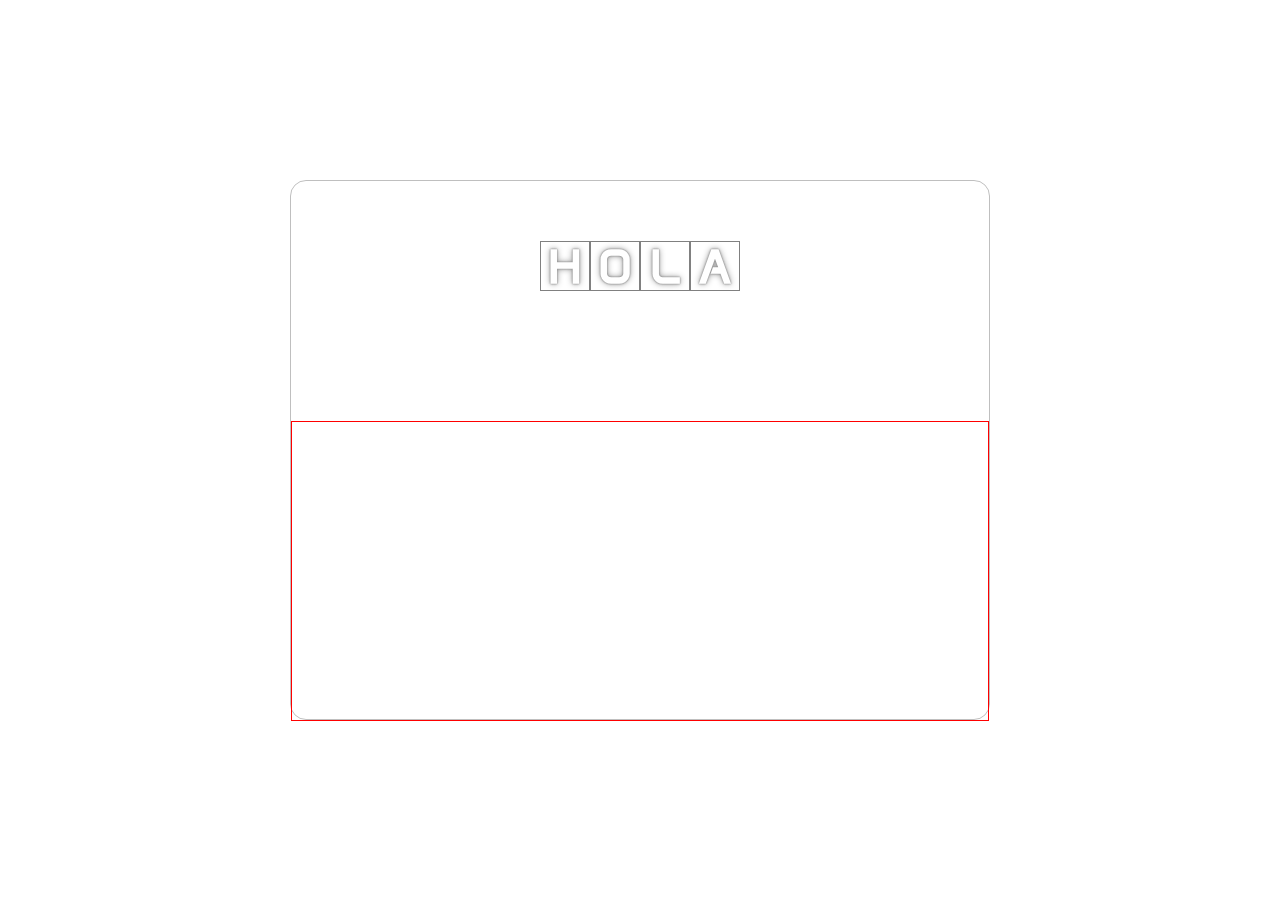
<file: app/public/paginas/validacion/saludar.html>
<!DOCTYPE html>
<html lang="es">

<head>
    <meta charset="UTF-8">
    <meta name="viewport" content="width=device-width, initial-scale=1.0">
    <link rel="stylesheet" href="./saludar.css">
    <link rel="stylesheet" href="./../../comunes/css/desarrollo.css">
    <title>check</title>
</head>

<body class="centrado">

    <div class="contenedor borderGrisR16">
        <div id="saludo" class="saludo verCenEspaciado">
            <span id="texto1" class="texto"></span>
            <span id="cajaUsuario" class="texto"></span>
        </div>
        <div class="animacion BORDEROJO"></div>
    </div>

    <script type="module" src="./saludar.js"></script>
</body>

</html>
</file>
<file: index/index-css.css>
@import url('https://fonts.googleapis.com/css2?family=Bruno+Ace+SC&display=swap');
@import url(../estilos/clases.css);

* {
    margin: 0;
    padding: 0;
    box-sizing: border-box;
    list-style: none;
    color: rgb(199, 199, 199);
    font-family: "Bruno Ace SC";
    font-size: 12px;
    letter-spacing: 2px;
    user-select: none;
}

:root {
    --iconoTransparente: rgb(34, 34, 34);
    --fondoOscuro: rgba(0, 0, 0, .4);
    --colorOscuro: rgb(55, 55, 55);
    --colorClaro: rgb(220, 220, 220);
}

body {
    width: 100vw;
    height: 100vh;
    background-color: rgb(28, 28, 28);

    header {
        display: flex;
        align-items: center;
        justify-content: space-around;
        width: 100%;
        height: 44px;
        backdrop-filter: blur(2px);
        background-color: var(--fondoOscuro);

        .title {
            display: flex;
            align-items: center;

            .iconJS {
                width: 30px;
                aspect-ratio:  1/1;
                background-image: url(../comunes/resources/icons/icons8-javascript-50.png);
                background-size: cover;
                margin-left: 6px;
            }
        }

        .login {
            position: relative;
            width: 320px;
            height: 30px;
        }
    }

    main {
        width: 100%;
        height: calc(100% - 44px);
        display: flex;
        justify-content: center;
        align-items: center;

        .signupForm {
            position: relative;
            display: flex;
            flex-direction: column;
            align-items: center;
            justify-content: space-between;
            width: 360px;
            height: 600px;
            backdrop-filter: blur(4px);
            background-color: var(--fondoOscuro);
            padding: 30px;
            border-radius: 10px;
            outline: 2px solid rgba(255, 255, 255, 0.04);
            overflow: hidden;

            .iconoAmpliado {
                position: absolute;
                z-index: -1;
                top: 12%;
                right: 46%;
                font-size: 380px !important; /* iconoGoogle */
                color: var(--iconoTransparente);
                text-shadow: 0 0 8px var(--iconoTransparente), 0 0 8px var(--iconoTransparente), 0 0 4px var(--iconoTransparente);
                filter: blur(2px);
            }

            .login {
                font-size: 18px;
            }
    
            .inputsBox {
                display: flex;
                flex-direction: column;
                justify-content: space-between;
                position: relative;
                top: -10px;
                width: 100%;
                height: 60%;

                label {
                    width: 100%;
                    height: 80px;

                    .iconoBox {
                        position: relative;
                        display: flex;
                        width: auto;
                        aspect-ratio: 1/1;

                        .iconoForm {
                            width: 100%;
                            height: 100%;
                            font-size: 40px !important; /* icono google */
                            color: rgba(255, 255, 255, 0.5);
                        }

                        .iconoChecked {
                            position: absolute;
                            bottom: 4px;
                            right: -18px;
                            width: 50%;
                            height: 50%;
                            font-size: 28px !important; /* icono google */
                            color: transparent;
                            transition: .4s;
                        }
                    }
                }   
            }

            .condiciones {
                width: auto;
                font-size: 10px;
                color: rgb(80, 80, 80);

                .condicionesCheck {
                    position: relative;
                    width: 20px;
                    aspect-ratio:  1/1;
                    border: 1px solid rgb(80, 80, 80);
                    border-radius: 4px;
                    margin-right: 12px;    

                    .inputOculto:checked + .iconoCheck {
                        color: rgb(43, 119, 119);
                    }

                    .iconoCheck {
                        position: absolute;
                        top: -5px;
                        left: -5px;
                        font-size: 28px !important;
                        color: transparent;
                        transition: .4s;
                    }
                }

                .enlaceCondiciones  {
                    text-decoration: none;
                    color: rgb(122, 37, 37);
                }
            }

            .botones {
                width: 100%;
                height: auto;;

                button {
                    appearance: none;
                    width: 130px;
                    height: 26px;

                    &:disabled {
                        color: grey;
                        cursor: auto;
                    }

                    &:enabled {
                        color: cyan;
                    }
                }
            }
        }
    }
}
</file>
<file: app/public/vistas/landing/styles/index.css>
@import url("./../../../comunes/styles/clases.css");
@import url("./../../../comunes/styles/confGlobal.css");

* {
    font-family: "Anta";
    color: var(--blancoDesactivado);
}

:host {
    --colorBody: rgb(20, 20, 20);
    --blancoDesactivado: rgba(230, 230, 230, 0.6);
    --blancoActivado: rgb(230, 230, 230);
    --colorBotonAct: rgba(255, 255, 255, 0.8);
    --colorBotonDes: rgba(255, 255, 255, 0.2);
    --colorTextoBotonAct: grey;
    --colorTextoBotonDes: rgba(255, 255, 255, 0.6);
    --elementoDesactivado: rgba(255, 255, 255, 0.2);
    --transicionModal: .5s;

    position: relative;
    display: grid;
    grid-template-columns: repeat(20, 1fr);
    grid-template-rows: repeat(12, 1fr);
    width: 100vw;
    height: 100vh;
    background-color: rgb(40, 40, 40);

    .header {
        grid-column: 1 / -1;
        height: 40px;
        background-color: white;
        display: flex;

        * {
            color: rgb(64, 64, 64);
        }

        .saltar {
            top: 4px;
            left: 4px;
            width: 140px;
            height: 80%;
            cursor: pointer;
        }

        nav {
            right: 30px;
            width: auto;
            height: 40px;

            .opcionNav {
                width: 100px;
                height: 80%;
                margin-left: 6px;
                border-radius: 6px;
                cursor: pointer;

                &:hover {
                    outline: 1px solid rgba(128, 128, 128, 0.5);
                    border-radius: 4px;
                }
            }

            .seleccionada {
                outline: 1px solid grey;
                border-radius: 4px;
            }

            .idiomas .cajaIdiomas {
                display: none;
                top: 44px;
                width: 240px;
                padding: 4px;

                .idioma {
                    color: grey;
                    padding: 6px;

                    &:hover {
                        color: white;
                    }
                }
            }
        }
    }

    .cajaBienvenida {
        grid-column: 5 / 17;
        grid-row: 2 / 12;
        display: grid;
        grid-template-columns: repeat(4, 1fr);
        grid-template-rows: repeat(20, 1fr);

        .titulo {
            grid-column: 1 / 6;
            grid-row: 1 / 5;
            width: 100%;
            height: 100%;

            h1 {
                width: auto;
                height: auto;
                font-size: 40px;
                font-weight: lighter;
                color: rgba(255, 255, 255, 0.658);
            }

            q {
                font-style: italic;
                text-align: center;
                margin-bottom: -30px;
            }
        }

        .descripcion {
            grid-column: 1 / 3;
            grid-row: 5 / 13;
            width: 90%;
            height: auto;
        }

        .cajaComenzar {
            grid-column: 1 / 3;
            grid-row: 13 / 15;
        }
    }

    .hardware {
        position: relative;
        grid-column: 3 / 5;
        grid-row: 5 / 15;

        img,
        .capa1,
        .capa2,
        .capa3 {
            position: absolute;
        }

        .pantallas {
            bottom: -2.4vw;
            width: 100%;
        }

        .capa {
            background-color: rgb(220, 220, 220);

            .imgAnimada {
                background-image: url("./../../../recursos/imagenes/engranaje.png");
                background-size: 33%;
                background-repeat: no-repeat;
                background-position: center;
                transition: transform 2s ease-in-out;
            }

            &:nth-of-type(3) .imgAnimada {
                background-size: 60%;
            }
        }

        .capa1 {
            left: .46vw;
            bottom: 6.4vw;
            width: 16.9vw;
            height: 9vw;
            clip-path: polygon(0 0, 100% 0, 100% 63%, 59.4% 63%, 59.4% 100%, 0 100%);
        }

        .capa2 {
            left: 10.9vw;
            bottom: .4vw;
            width: 13.3vw;
            height: 8.9vw;
            clip-path: polygon(0 0, 100% 0, 100% 30%, 98% 30%, 98% 100%, 0 100%);
        }

        .capa3 {
            left: 24.2vw;
            bottom: -1.5vw;
            width: 5.6vw;
            height: 8vw;
        }
    }

    footer {
        grid-column: 1 / -1;
        grid-row: 9 / -1;
        background-color: white;

        .cajaFlexCentrada {
            display: flex;
            width: 60%;
            height: 60%;
            padding: 14px;
            background-color: var(--colorBody);
            border-radius: 4px;

            .logo_CC {
                width: 280px;
                height: auto;
                margin-right: 14px;
            }

            .contexto {
                flex: 1;
                text-align: center;
            }
        }
    }

    .modalOculto {
        z-index: -1;
        opacity: 0;
    }

    .modalVisible {
        z-index: 1;
        opacity: 1;
    }

    .modal {
        background-color: rgba(0, 0, 0, .8);
        backdrop-filter: blur(16px);
        transition: var(--transicionModal);
    }
}
</file>
<file: app/public/vistas/landing/styles/modal.css>
@import "./../../../comunes/styles/clases.css";
@import "./../../../comunes/styles/confGlobal.css";

* {
    color: rgb(80, 80, 80);
}

:host {
    --contenidoPadding: 14px;
    --contenidoAlto: 500px;
    --contenidoAncho: 800px;
    --textoActivado: rgb(60, 60, 60);
    --textoDesactivado: rgb(200, 200, 200);
    --colorEnfasis: rgb(0, 189, 177);
    --grisOscuro: rgba(0, 0, 0, 0.76);

    position: relative;
}

.cajaContenido {
    width: var(--contenidoAncho);
    height: var(--contenidoAlto);
    background-color: white;
    overflow: hidden;

    .cajaComponente {
        width: 140%;
        height: 140%;
        border: 1px solid red;
    }

    form {
        top: 0;
        padding: 20px;

        .cajaTipos {
            width: 100%;
            height: 70px;

            .tipo {
                font-size: 16px;
            }

            .tipo:has(input:checked) {
                font-size: 30px;
                color: var(--textoActivado);
            }

            .cerrar {
                right: 0;
                width: 32px;
                height: 30px;
                border-radius: 4px;
                font-family: "Walter Turncoat";
            }
        }

        .cajaTipos:has(.tipo:nth-of-type(1) .inputOculto:not(:checked))+.cajaInputs .solicitarPass {
            height: 0;
            opacity: 0;
            transition: 0.4s;
        }

        .cajaTipos:has(.tipo:nth-of-type(1) .inputOculto:checked)+.cajaInputs .repetirPass {
            height: 0;
            opacity: 0;
        }

        .cajaInputs {
            width: 100%;
            height: calc(70%);
            overflow: hidden;

            .campo {
                width: 100%;
                height: calc(100% / 3.4);
                overflow: hidden;

                &:last-of-type {
                    opacity: 1;
                    transition: 0.4s ease-in-out;
                }

                .fondoInput {
                    width: 65%;
                    height: 30px;
                    background-color: var(--grisOscuro);
                    border-radius: 4px;
                }

                .cajaInput {
                    width: 80%;
                    height: 60px;
                    border-left: 1px solid rgb(180, 180, 180);
                    border-bottom: 1px solid rgb(180, 180, 180);
                    border-radius: 0 0 0 8px;

                    .iconoForm {
                        height: auto;
                        width: 26px;
                        cursor: pointer;
                        margin: 10px;

                        &:nth-of-type(2) {
                            opacity: 0;
                            pointer-events: none;
                        }
                    }

                    input[type="password"]::-ms-reveal {
                        display: none;
                    }

                    .inputForm {
                        all: unset;
                        flex: 1;
                        height: 100%;
                        font-size: 14px;
                        font-family: "Walter Turncoat";
                        letter-spacing: 4px;
                        text-indent: 12px;
                        color: white;

                        &::placeholder {
                            color: rgb(180, 180, 180);
                        }
                    }

                    .error {
                        color: rgb(255, 114, 114);
                    }
                }
            }

            .solicitarPass {
                z-index: 1;
                top: 30px;
                border-radius: 6px;
                width: fit-content;
                height: 30px;
                padding: 0 20px;
                overflow: hidden;
                pointer-events: none;
                transition: 0.2s 0.4s;
            }
        }

        .cajaInferior {
            display: flex;
            width: 100%;
            height: 40px;

            .cajaCondiciones {
                flex: 1;

                &:has(.inputOculto:checked) .iconoCheck {
                    display: flex;
                }

                .check {
                    width: 20px;
                    height: 20px;
                    margin-left: 10px;
                    margin-right: 10px;
                }


                .iconoCheck {
                    display: none;
                    font-size: 19px;
                }

                .condicionesLink {
                    color: var(--colorEnfasis);
                    cursor: pointer;
                }
            }

            .boton2 {
                width: 100px;
                height: 34px;
                margin-left: 30px;
            }
        }
    }
}
</file>
<file: app/public/comunes/styles/desarrollo.css>
.BORDEROJO {
    border: 1px solid red;
}

.BORDEGRIS {
    border: 1px solid grey;
}
</file>
<file: app/public/paginas/validacion/saludar.css>
@import url("./../../comunes/css/clases.css");
@import url("./../../comunes/css/fuentes.css");

* {
    box-sizing: border-box;
    padding: 0;
    margin: 0;
    font-family: "anta";
}

body {
    width: 100vw;
    height: 100vh;
    background-color: rgb(255, 255, 255);


    .contenedor {
        width: 700px;
        height: 60%;

        .saludo {
            width: 100%;
            height: 240px;
            padding: 60px;

            .texto {
                display: flex;
                width: auto;
                height: 60px;
                color: rgb(255, 255, 255);
                transition: 1s;
            }

            .textoApareciendo {
                font-size: 100px;
                opacity: 0;
                filter: blur(100px);
            }
        }

        .animacion {
            width: 100%;
            height: 300px;
        }
    }
}
</file>
<file: app/public/comunes/css/desarrollo.css>
.BORDEROJO {
    border: 1px solid red;
}

.BORDEGRIS {
    border: 1px solid grey;
}
</file>
